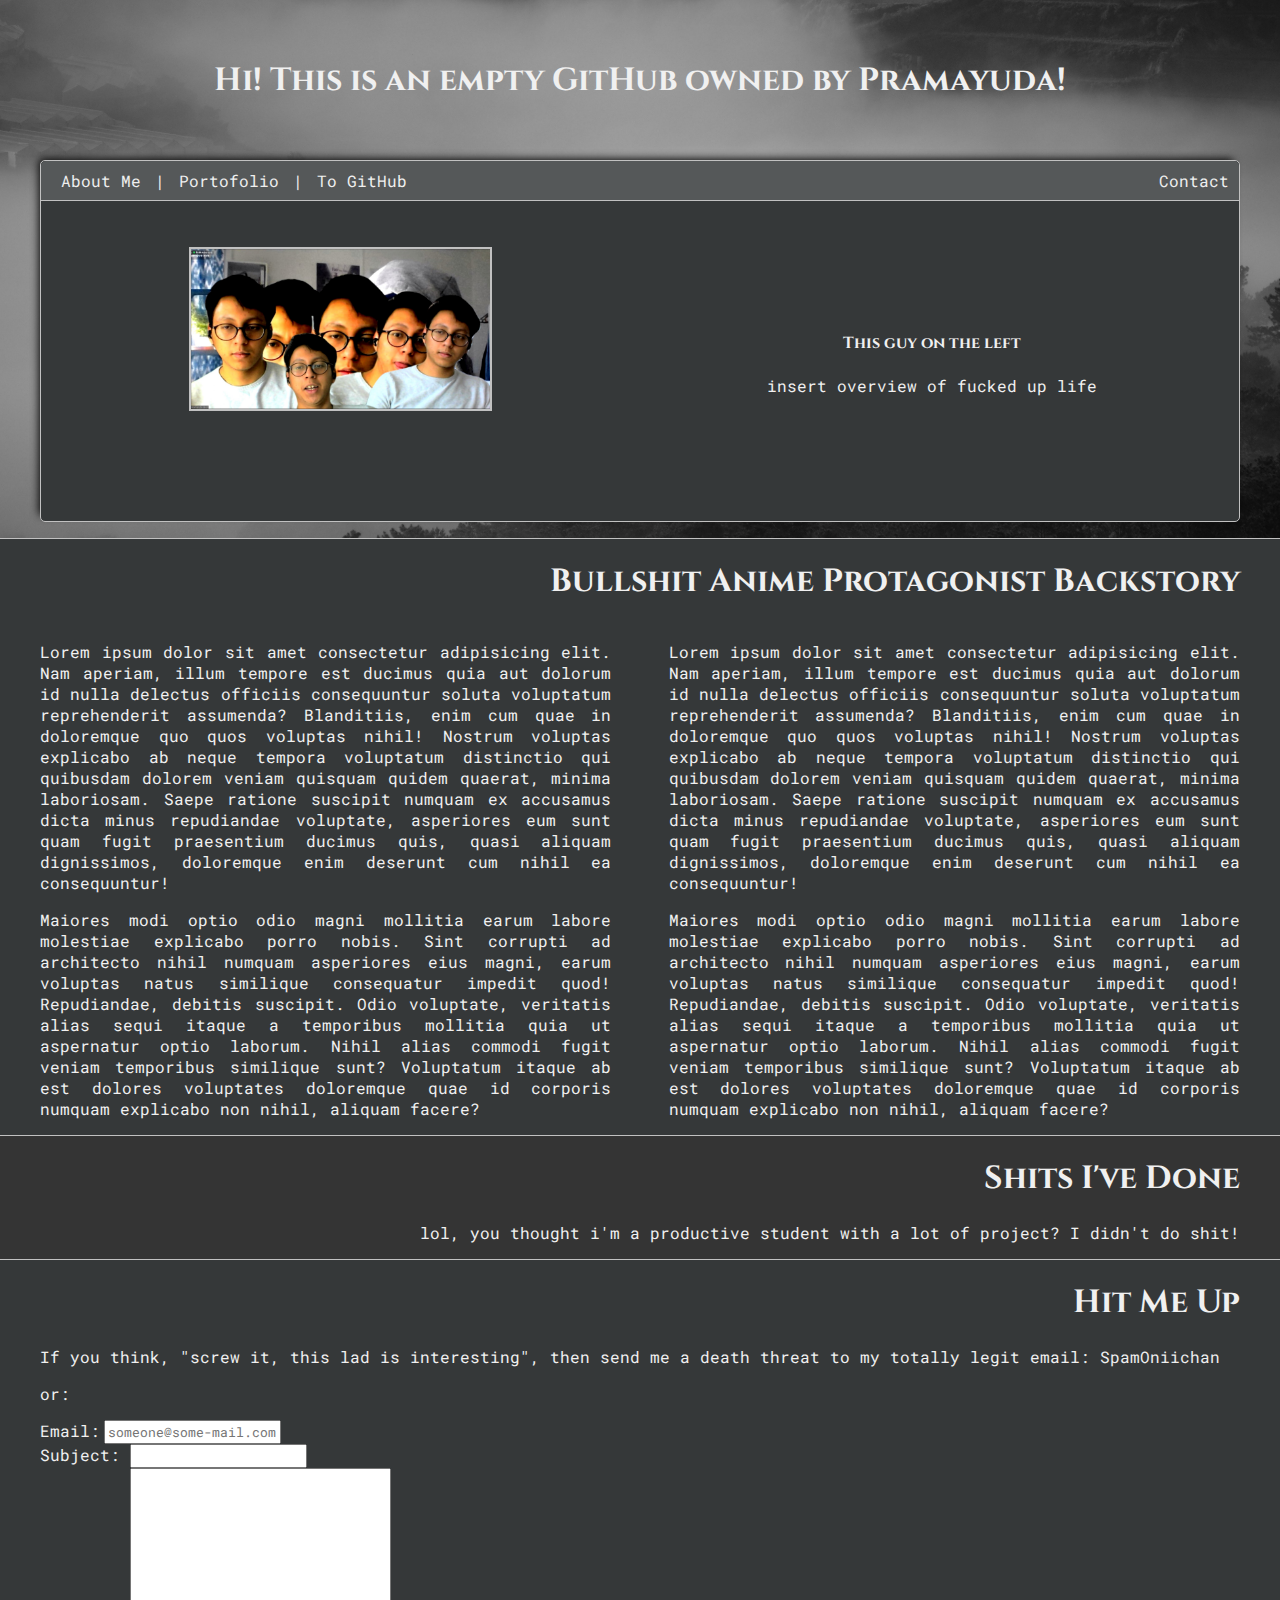
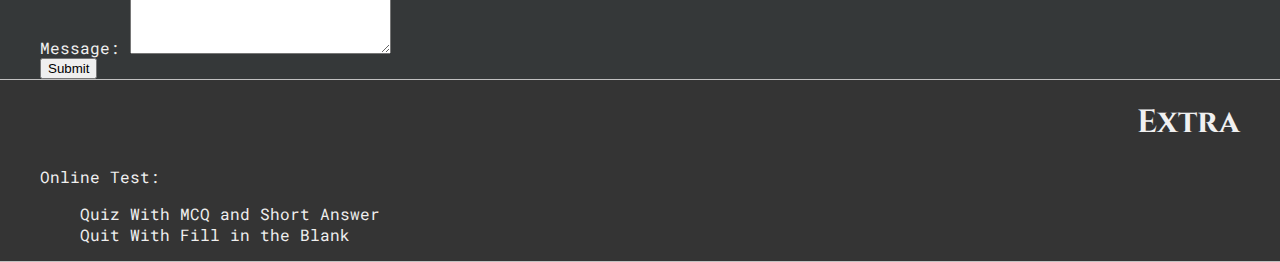
<file: index.html>
<!DOCTYPE html>
<html>
    <head>
        <title>Pramayuda Hidayah Saleh</title>
        <meta name="viewport" content= "width=device-width, initial-scale=1, maximum-scale=1, minimum-scale=1" />
        <link rel="preconnect" href="https://fonts.gstatic.com">
        <link href="https://fonts.googleapis.com/css2?family=Cinzel:wght@500&family=Roboto+Mono:wght@100&display=swap" rel="stylesheet">
        <link rel="stylesheet" type="text/css" href="default.css">
    </head>
    <body>
        <section class="s1" style="background-image: url(src/pexels-dương-nhân-1529881.jpg); background-size: 100%;">
            <div class="main-container">
                <div class="greeting-wrapper">
                    <h1>Hi! This is an empty GitHub owned by Pramayuda!</h1>
                </div>

                <div class="intro-wrapper">
                    <div class="nav-wrapper">
                        <div class="home-navigation">
                            <ul id="navigation">
                                <li><a href="#about-me">About Me</a></li>
                                <li>|</li>
                                <li><a href="#portofolio">Portofolio</a></li>
                                <li>|</li>
                                <li><a href="#"></a>To GitHub</li>

                            </ul>
                        </div>
                        <ul id="navigation">
                            <li><a href="#contact">Contact</a></li>
                        </ul>
                    </div>
                    <div class="left-column">
                        <div></div>
                        <img id="profile-pic" src="src/photo02.jpg" alt="Handsome Photo of me">
                        <div></div>
                    </div>

                    <div class="right-column">
                        <div id="preview">
                            <h4>This guy on the left</h4>
                            <p>insert overview of fucked up life</p>
                        </div>
                    </div>
                </div>
            </div>
            <p></p>
        </section>

        <section class="s2">
            <div id="about-me" class="main-container">
                <div class="section-title">
                    <h1>Bullshit Anime Protagonist Backstory</h1>
                </div>
                <div class="content-w-2-column">
                    <div>
                        <p>
                            Lorem ipsum dolor sit amet consectetur adipisicing elit. Nam aperiam, illum tempore est ducimus quia aut dolorum id nulla delectus officiis consequuntur soluta voluptatum reprehenderit assumenda? Blanditiis, enim cum quae in doloremque quo quos voluptas nihil! Nostrum voluptas explicabo ab neque tempora voluptatum distinctio qui quibusdam dolorem veniam quisquam quidem quaerat, minima laboriosam. Saepe ratione suscipit numquam ex accusamus dicta minus repudiandae voluptate, asperiores eum sunt quam fugit praesentium ducimus quis, quasi aliquam dignissimos, doloremque enim deserunt cum nihil ea consequuntur!
                        </p>
                         
                        <p>
                            Maiores modi optio odio magni mollitia earum labore molestiae explicabo porro nobis. Sint corrupti ad architecto nihil numquam asperiores eius magni, earum voluptas natus similique consequatur impedit quod! Repudiandae, debitis suscipit. Odio voluptate, veritatis alias sequi itaque a temporibus mollitia quia ut aspernatur optio laborum. Nihil alias commodi fugit veniam temporibus similique sunt? Voluptatum itaque ab est dolores voluptates doloremque quae id corporis numquam explicabo non nihil, aliquam facere?
                        </p>
                    </div>
                    <div>

                    </div>

                    <div>
                        <p>
                            Lorem ipsum dolor sit amet consectetur adipisicing elit. Nam aperiam, illum tempore est ducimus quia aut dolorum id nulla delectus officiis consequuntur soluta voluptatum reprehenderit assumenda? Blanditiis, enim cum quae in doloremque quo quos voluptas nihil! Nostrum voluptas explicabo ab neque tempora voluptatum distinctio qui quibusdam dolorem veniam quisquam quidem quaerat, minima laboriosam. Saepe ratione suscipit numquam ex accusamus dicta minus repudiandae voluptate, asperiores eum sunt quam fugit praesentium ducimus quis, quasi aliquam dignissimos, doloremque enim deserunt cum nihil ea consequuntur!
                        </p>
                         
                        <p>
                            Maiores modi optio odio magni mollitia earum labore molestiae explicabo porro nobis. Sint corrupti ad architecto nihil numquam asperiores eius magni, earum voluptas natus similique consequatur impedit quod! Repudiandae, debitis suscipit. Odio voluptate, veritatis alias sequi itaque a temporibus mollitia quia ut aspernatur optio laborum. Nihil alias commodi fugit veniam temporibus similique sunt? Voluptatum itaque ab est dolores voluptates doloremque quae id corporis numquam explicabo non nihil, aliquam facere?
                    </div>
                </div>
            </div>
        </section>

        <section class="s1">
            <div id="portofolio" class="main-container">
                <div class="section-title">
                    <h1>Shits I've Done</h1>
                    <p>lol, you thought i'm a productive student with a lot of project? I didn't do shit!</p>
                    <p></p>
                </div>
            </div>
        </section>

        <section class="s2">
            <div  id="contact" class="main-container">
                <div class="section-title">
                    <h1>Hit Me Up</h1>
                </div>
                <div>
                    <p>
                        If you think, "screw it, this lad is interesting", then send me a death threat to my totally legit email: 
                        <a href="mailto:spamdefender29@gmail.com">SpamOniichan</a>
                    </p>
                    <p>or:</p>
                    <div class="contact-form">
                        <form action="#" method="POST">
                            <div>
                                <label for="email">Email:</label>
                                <input type="email" name="Email" id="email" placeholder="someone@some-mail.com" required>
                            </div>
                            <div>
                                <label for="subject">Subject:   </label>
                                <input type="text" name="Subject" id="subject" required>
                            </div>
                            <div>
                                <label for="form-content">Message:  </label>
                                <!--<input type="textarea" name="Content" id="form-content" rows="5" cols="40"  required>-->
                                <textarea name="Form Content" id="form-content" cols="30" rows="10"></textarea>
                            </div>
                            <button type="submit" id="submit-button">Submit</button>
                        </form>
                    </div>
                </div>
            </div>
        </section>
        <section class="s1">
            <div class="main-container">
                <div class="section-title">
                    <h1>Extra</h1>
                </div>
                <div>
                    <p>Online Test:</p>
                    <ul>
                        <li><a href="bsp_quiz.htm">Quiz With MCQ and Short Answer</a></li>
                        <li><a href="bsp_quiz_2.htm">Quit With Fill in the Blank</a></li>
                    </ul>
                </div>
                
            </div>
        </section>

    </body>
</html>
</file>
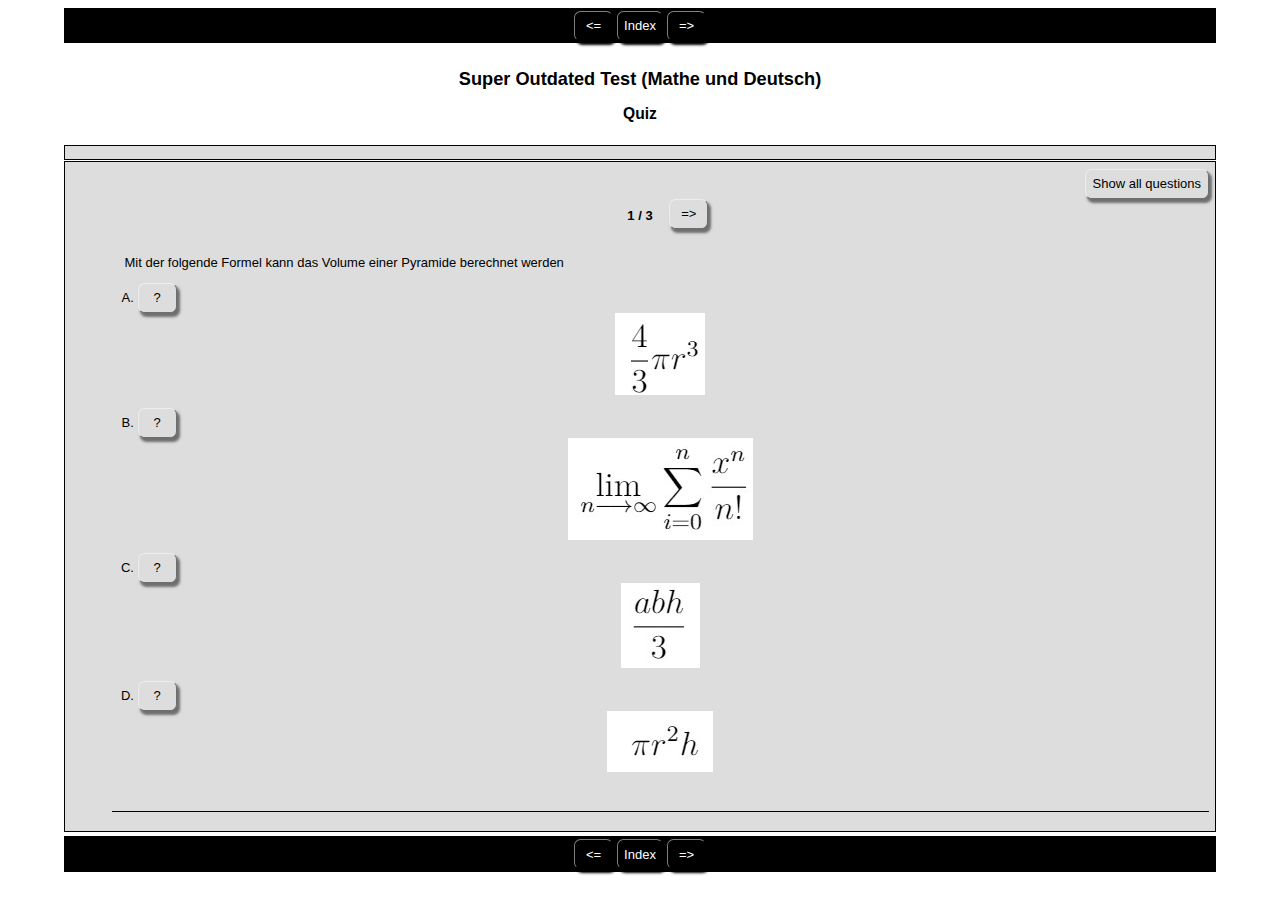
<file: bsp_quiz.htm>
<!DOCTYPE html>
<html xmlns="http://www.w3.org/1999/xhtml" lang="en" xml:lang="en" prefix="dc: http://purl.org/dc/elements/1.1/">
<head><meta name="author" content="Created with Hot Potatoes by Half-Baked Software, registered to SpamOniichan."/><meta name="keywords" content="Hot Potatoes, Hot Potatoes, Half-Baked Software, Windows, University of Victoria"/>
<meta http-equiv="Content-Type" content="text/html; charset=UTF-8"/>

<meta name="dc:creator" content="SpamOniichan" />
<meta name="dc:title" content="Super Outdated Test (Mathe und Deutsch)" />



<title>
Super Outdated Test (Mathe und Deutsch)
</title>

<!-- Made with executable version 7.0 Release 3 Build 0 -->

<!-- The following insertion allows you to add your own code directly to this head tag from the configuration screen -->



<style>


/* This is the CSS stylesheet used in the exercise. */
/* Elements in square brackets are replaced by data based on configuration settings when the exercise is built. */

/* BeginCorePageCSS */

/* Made with executable version 7.0 Release 3 Build 0 */



/* CSS variables for colours. */
:root{
	--strFontFace:       arial,helvetica,sans-serif;
	--strFontSize:       small;
	--strTextColor:      #000000;
	--strTitleColor:     #000000;

	--strFuncLightColor: #eeeeee;
	--strFuncShadeColor: #6e6e6e;
	--strLinkColor:      #0000ff;
	--strVLinkColor:     #ff00ff;
	
	--strNavBarColor:    #000000;
	--strNavLightColor:  #7f7f7f;
	--strNavShadeColor:  #000000;
	--strNavTextColor:   #ffffff;
	
	--strPageBGColor:    #ffffff;
	--strExBGColor:      #dddddd;
}

body{
	font-family: var(--strFontFace);
	background-color: var(--strPageBGColor);
	color: var(--strTextColor);
 
	margin-right: 5%;
	margin-left: 5%;
	font-size: var(--strFontSize);
	padding-bottom: 0.5em;
}

p{
	text-align: left;
	margin: 0px;
	font-size: 1em;
}

table,div,span,td{
	font-size: 1em;
	color: var(--strTextColor);
}

div.Titles{
	padding: 0.5em;;
	text-align: center;
	color: var(--strTitleColor);
}

button{
	font-family: var(--strFontFace);
	font-size: 1em;
	display: inline;
}

.ExerciseTitle{
	font-size: 140%;
	color: var(--strTitleColor);
}

.ExerciseSubtitle{
	font-size: 120%;
	color: var(--strTitleColor);
}

div.StdDiv, div.ExerciseContainer, div.ReadingContainer{
	background-color: var(--strExBGColor);
	text-align: center;
	font-size: 1em;
	color: var(--strTextColor);
	padding: 0.5em;
	border-style: solid;
	border-width: 1px 1px 1px 1px;
	border-color: var(--strTextColor);
	margin-bottom: 1px;
}

div.ReadingContainer, div.ExerciseContainer{
	min-width: 15em;
	flex-grow: 1;
	flex-basis: 0;
	margin: 1px;
}

div#ContainerDiv{
	margin: -1px;
	padding: 0;
	border: none;
	display: flex;
	flex-direction: row;
	flex-wrap: wrap;
	justify-content: space-between;
}

/* EndCorePageCSS */

.RTLText{
	text-align: right;
	font-size: 150%;
	direction: rtl;
	font-family: "Simplified Arabic", "Traditional Arabic", "Times New Roman", var(--strFontFace); 
}

.CentredRTLText{
	text-align: center;
	font-size: 150%;
	direction: rtl;
	font-family: "Simplified Arabic", "Traditional Arabic", "Times New Roman", var(--strFontFace); 
}

button p.RTLText{
	text-align: center;
}

.RTLGapBox{
	text-align: right;
	font-size: 150%;
	direction: rtl;
	font-family: "Times New Roman", var(--strFontFace);
}

.Guess{
	font-weight: bold;
}

.CorrectAnswer{
	font-weight: bold;
}

div#Timer{
	padding: 0.25em;
	margin-left: auto;
	margin-right: auto;
	text-align: center;
	color: var(--strTitleColor);
}

span#TimerText{
	padding: 0.25em;
	border-width: 1px;
	border-style: solid;
	font-weight: bold;
	display: none;
	color: var(--strTitleColor);
}

span.Instructions{

}

div.ExerciseText{

}

.FeedbackText, .FeedbackText span.CorrectAnswer, .FeedbackText span.Guess, .FeedbackText span.Answer{
	color: var(--strTitleColor);
}

.LeftItem{
	font-size: 1em;
	color: var(--strTextColor);
	text-align: left;
}

.RightItem{
	font-weight: bold;
	font-size: 1em;
	color: var(--strTextColor);
	text-align: left;
}

span.CorrectMark{

}

input, textarea{
	font-family: var(--strFontFace);
	font-size: 120%;
}

select{
	font-size: 1em;
}

div.Feedback {
	background-color: var(--strPageBGColor);
	left: 33%;
	width: 34%;
	top: 33%;
	z-index: 1;
	border-style: solid;
	border-width: 1px;
	padding: 5px;
	text-align: center;
	color: var(--strTitleColor);
	position: absolute;
	display: none;
	font-size: 1em;
}




div.ExerciseDiv{
	color: var(--strTextColor);
}

/* JMatch standard output table. */
table.MatchTable{
	margin: 2em auto; 
	border-width: 0;
}

/* JMatch flashcard styles */
table.FlashcardTable{
	background-color: transparent;
	color: var(--strTextColor);
	border-color: var(--strTextColor);
	margin-left: auto;
	margin-right: auto;
	margin-top: 2em;
	margin-bottom: 2em;
	/*width: 90%;*/
	position: relative;
	text-align: center;
	padding: 0px;
}

table.FlashcardTable tr{
	border-style: none;
	margin: 0px;
	padding: 0px;
	background-color: var(--strExBGColor);
}

table.FlashcardTable td.Showing{
	font-size: 140%;
	text-align: center;
	width: 50%;
	display: table-cell;
	padding: 2em;
	margin: 0px;
	border-style: solid;
	border-width: 1px;
	border-radius: 0.5em;
	color: var(--strTextColor);
	box-shadow: 0.2em 0.3em 0.2em var(--strNavShadeColor);
	background-color: var(--strPageBGColor);
}

table.FlashcardTable td.Hidden{
	display: none;
}

/* JMix styles */
div.JMixDrag, div.JMatchDrag{
	padding: 0;
	background-color: var(--strPageBGColor);
	border-style: none;
}

div#GuessDiv{
	padding: 0.5em;
	margin-bottom: 2em;
}

div#SegmentDiv{
	margin-top: 2em;
	margin-bottom: 2em;
	text-align: center;
}

a.ExSegment{
	font-size: 120%;
	font-weight: bold;
	text-decoration: none;
	color: var(--strTextColor);
	display: inline-block;
	padding: 0.5em;
	border: solid 1pt gray;
	margin-bottom: 0.5em;
}

span.RemainingWordList{
	font-style: italic;
}

div.DropLine {
	position: absolute;
	text-align: left;
	border-bottom-style: solid;
	border-bottom-width: 1px;
	border-bottom-color: var(--strTitleColor);
	width: 80%;
	left: 10%;
}

/* JCloze styles */

.ClozeWordList{
	text-align: center;
	font-weight: bold;
}

div.ClozeBody{
	text-align: left;
	margin-top: 2em;
	margin-bottom: 2em;
	line-height: 2.0
}

span.GapSpan{
	font-weight: bold;
}

/* JCross styles */

table.CrosswordGrid{
	margin: auto auto 1em auto;
	border-collapse: collapse;
	padding: 0px;
	background-color: #000000;
}

table.CrosswordGrid tbody tr td{
	width: 1.5em;
	height: 1.5em;
	text-align: center;
	vertical-align: middle;
	font-size: 140%;
	padding: 1px;
	margin: 0px;
	border-style: solid;
	border-width: 1px;
	border-color: #000000;
	color: #000000;
}

table.CrosswordGrid span{
	color: #000000;
}

table.CrosswordGrid td.BlankCell{
	background-color: #000000;
	color: #000000;
}

table.CrosswordGrid td.LetterOnlyCell{
	text-align: center;
	vertical-align: middle;
	background-color: #ffffff;
	color: #000000;
	font-weight: bold;
}

table.CrosswordGrid td.NumLetterCell{
	text-align: left;
	vertical-align: top;
	background-color: #ffffff;
	color: #000000;
	padding: 1px;
	font-weight: bold;
}

.NumLetterCellText{
	cursor: pointer;
	color: #000000;
}

.GridNum{
	vertical-align: super;
	font-size: 66%;
	font-weight: bold;
	text-decoration: none;
	color: #000000;
}

.GridNum:hover, .GridNum:visited{
	color: #000000;
}

table#Clues{
	margin: auto;
	vertical-align: top;
}

table#Clues td{
	vertical-align: top;
}

table.ClueList{
  margin: auto;
}

td.ClueNum{
	text-align: right;
	font-weight: bold;
	vertical-align: top;
}

td.Clue{
	text-align: left;
}

div#ClueEntry{
	text-align: left;
	margin-bottom: 1em;
}

/* Keypad styles */

div.Keypad{
	text-align: center;
	display: none; /* initially hidden, shown if needed */
	margin-bottom: 0.5em;
}

div.Keypad button{
	font-family: var(--strFontFace);
	font-size: 120%;
	background-color: #ffffff;
	color: #000000;
	width: 2em;
	border-style: solid;
	border-width: 1px;
	border-radius: 0.5em;
	color: var(--strTextColor);
	box-shadow: 0.2em 0.3em 0.2em var(--strTextColor);
}

/* JQuiz styles */

div.QuestionNavigation{
	text-align: center;
}

.QNum{
	margin: 0em 1em 0.5em 1em;
	font-weight: bold;
	vertical-align: middle;
}

textarea{
	font-family: var(--strFontFace);
}

.QuestionText{
	text-align: left;
	margin: 0px;
	font-size: 1em;
}

.Answer{
	font-size: 120%;
}

.PartialAnswer{
	font-size: 120%;
	letter-spacing: 0.1em;
	color: var(--strTitleColor);
}

.Highlight{
	color: #000000;
	background-color: #ffff00;
	font-weight: bold;
	font-size: 120%;
}

ol.QuizQuestions{
	text-align: left;
	list-style-type: none;
}

li.QuizQuestion{
	padding: 1em;
	border-style: solid;
	border-width: 0px 0px 1px 0px;
}

ol.MCAnswers{
	text-align: left;
	list-style-type: upper-alpha;
	padding: 1em;
}

ol.MCAnswers li{
	margin-bottom: 1em;
}

ol.MSelAnswers{
	text-align: left;
	list-style-type: lower-alpha;
	padding: 1em;
}

div.ShortAnswer{
	padding: 1em;
}

.FuncButton {
	border-style: solid;
	border-radius: 0.5em;
	padding: 0.5em;
	min-width: 3em;

	border-left-color: var(--strFuncLightColor);
	border-top-color: var(--strFuncLightColor);
	border-right-color: var(--strFuncShadeColor);
	border-bottom-color: var(--strFuncShadeColor);
	color: var(--strTextColor);
	background-color: var(--strExBGColor);

	border-width: 1pt;
	cursor: pointer;	
	box-shadow: 0.2em 0.3em 0.2em var(--strFuncShadeColor);
}

.FuncButton:active {
	box-shadow: none;
}

.FuncButton:hover{
	color: var(--strExBGColor);
	background-color: var(--strTextColor);
}

/*BeginNavBarStyle*/

div.NavButtonBar{
	background-color: var(--strNavBarColor);
	text-align: center;
	margin: 0.25rem 0;
	clear: both;
	font-size: 1em;
	padding: 0.2em;
	box-sizing: border-box;
}

.NavButton {
	border-style: solid;
	border-radius: 0.5em;
	padding: 0.5em;
	min-width: 3em;
	
	border-left-color: var(--strNavLightColor);
	border-top-color: var(--strNavLightColor);
	border-right-color: var(--strNavShadeColor);
	border-bottom-color: var(--strNavShadeColor); 
	background-color: var(--strNavBarColor);
	color: var(--strNavTextColor);

	border-width: 1pt;
	cursor: pointer;	
	box-shadow: 0.2em 0.3em 0.2em var(--strNavShadeColor);
}

.NavButton:active {
	box-shadow: none;
}

.NavButton:hover{
	color: var(--strNavBarColor);
	background-color: var(--strNavTextColor);
}

/*EndNavBarStyle*/

a{
	color: var(--strLinkColor);
}

a:visited{
	color: var(--strVLinkColor);
}

a:hover{
	color: var(--strLinkColor);
}

div.CardStyle {
	position: absolute;
	font-family: var(--strFontFace);
	font-size: 1em;
	border-style: solid;
	border-radius: 0.5em;
	padding: 0.5em;
	min-width: 2em;
	border-width: 1pt;
	color: var(--strTextColor);
	box-shadow: 0.2em 0.3em 0.2em var(--strTextColor);
	background-color: var(--strExBGColor);
	left: -50px;
	top: -50px;
	overflow: visible;
	touch-action: none;
	user-select: none;
	box-sizing: border-box;
}

div.CardStyleCentered{
	text-align: center;
}

.rtl{
	text-align: right;
	font-size: 140%;
}


</style>

<script>

//<![CDATA[





//CODE FOR HANDLING NAV BUTTONS AND FUNCTION BUTTONS

function FocusAButton(){
	if (document.getElementById('CheckButton1') != null){
		document.getElementById('CheckButton1').focus();
	}
	else{
		if (document.getElementById('CheckButton2') != null){
			document.getElementById('CheckButton2').focus();
		}
		else{
			document.getElementsByTagName('button')[0].focus();
		}
	}
}




//CODE FOR HANDLING DISPLAY OF POPUP FEEDBACK BOX

var topZ = 1000;

function ShowMessage(Feedback){
	var Output = Feedback + '<br /><br />';
	document.getElementById('FeedbackContent').innerHTML = Output;
	var FDiv = document.getElementById('FeedbackDiv');
	topZ++;
	FDiv.style.zIndex = topZ;
	FDiv.style.top = TopSettingWithScrollOffset(30) + 'px';

	FDiv.style.display = 'block';

	ShowElements(false, 'input');
	ShowElements(false, 'select');
	ShowElements(false, 'object');
	ShowElements(true, 'object', 'FeedbackContent');

//Focus the OK button
	setTimeout("document.getElementById('FeedbackOKButton').focus()", 50);
	
//
//	RefreshImages();
//
}

function ShowElements(Show, TagName, ContainerToReverse){
// added third argument to allow objects in the feedback box to appear
//IE bug -- hide all the form elements that will show through the popup
//FF on Mac bug : doesn't redisplay objects whose visibility is set to visible
//unless the object's display property is changed

	//get container object (by Id passed in, or use document otherwise)
	TopNode = document.getElementById(ContainerToReverse);
	var Els;
	if (TopNode != null) {
		Els = TopNode.getElementsByTagName(TagName);
	} else {
		Els = document.getElementsByTagName(TagName);
	}

	for (var i=0; i<Els.length; i++){
		if (TagName == "object") {
			//manipulate object elements in all browsers
			if (Show == true){
				Els[i].style.visibility = 'visible';
			}
			else{
				Els[i].style.visibility = 'hidden';
			}
		} 
	}
}



function HideFeedback(){
	document.getElementById('FeedbackDiv').style.display = 'none';
	ShowElements(true, 'input');
	ShowElements(true, 'select');
	ShowElements(true, 'object');
}


//GENERAL UTILITY FUNCTIONS AND VARIABLES

//PAGE DIMENSION FUNCTIONS
function PageDim(){
//Get the page width and height
	this.W = 600;
	this.H = 400;
	this.W = document.getElementsByTagName('body')[0].offsetWidth;
	this.H = document.getElementsByTagName('body')[0].offsetHeight;
}

var pg = null;

function GetPageXY(El) {
	var XY = {x: 0, y: 0};
	while(El){
		XY.x += El.offsetLeft;
		XY.y += El.offsetTop;
		El = El.offsetParent;
	}
	return XY;
}

function GetScrollTop(){
	if (typeof(window.pageYOffset) == 'number'){
		return window.pageYOffset;
	}
	else{
		if ((document.body)&&(document.body.scrollTop)){
			return document.body.scrollTop;
		}
		else{
			if ((document.documentElement)&&(document.documentElement.scrollTop)){
				return document.documentElement.scrollTop;
			}
			else{
				return 0;
			}
		}
	}
}

function GetViewportHeight(){
	if (typeof window.innerHeight != 'undefined'){
		return window.innerHeight;
	}
	else{
		if (((typeof document.documentElement != 'undefined')&&(typeof document.documentElement.clientHeight !=
     'undefined'))&&(document.documentElement.clientHeight != 0)){
			return document.documentElement.clientHeight;
		}
		else{
			return document.getElementsByTagName('body')[0].clientHeight;
		}
	}
}

function TopSettingWithScrollOffset(TopPercent){
	var T = Math.floor(GetViewportHeight() * (TopPercent/100));
	return GetScrollTop() + T; 
}

//CODE FOR AVOIDING LOSS OF DATA WHEN BACKSPACE KEY INVOKES history.back()
var InTextBox = false;

function SuppressBackspace(e){ 
	if (InTextBox == true){return;}
	thisKey = e.keyCode;

	var Suppress = false;

	if (thisKey == 8) {
		Suppress = true;
		e.preventDefault();
	}
}

window.addEventListener('keypress',SuppressBackspace,false);

function ReduceItems(InArray, ReduceToSize){
	var ItemToDump=0;
	var j=0;
	while (InArray.length > ReduceToSize){
		ItemToDump = Math.floor(InArray.length*Math.random());
		InArray.splice(ItemToDump, 1);
	}
}

function Shuffle(InArray){
	var Num;
	var Temp = new Array();
	var Len = InArray.length;

	var j = Len;

	for (var i=0; i<Len; i++){
		Temp[i] = InArray[i];
	}

	for (i=0; i<Len; i++){
		Num = Math.floor(j  *  Math.random());
		InArray[i] = Temp[Num];

		for (var k=Num; k < (j-1); k++) {
			Temp[k] = Temp[k+1];
		}
		j--;
	}
	return InArray;
}

function WriteToInstructions(Feedback) {
	document.getElementById('InstructionsDiv').innerHTML = Feedback;

	RefreshImages();

}



Imgs = new Array();

function PreloadImages(){
	var a = PreloadImages.arguments;
	for (var i=0; i<a.length; i++){
		Imgs[i] = new Image();
		Imgs[i].src = a[i];
	}
}

function RefreshImages(){
	for (var i=0; i<document.images.length; i++){
		if (document.images[i].name.substring(0,6) != 'NavBar'){
			document.images[i].src = document.images[i].src;
		}
	}
}


function EscapeDoubleQuotes(InString){
	return InString.replace(/"/g, '&quot;')
}

function TrimString(InString){
        var x = 0;

        if (InString.length != 0) {
                while ((InString.charAt(InString.length - 1) == '\u0020') || (InString.charAt(InString.length - 1) == '\u000A') || (InString.charAt(InString.length - 1) == '\u000D')){
                        InString = InString.substring(0, InString.length - 1)
                }

                while ((InString.charAt(0) == '\u0020') || (InString.charAt(0) == '\u000A') || (InString.charAt(0) == '\u000D')){
                        InString = InString.substring(1, InString.length)
                }

                while (InString.indexOf('  ') != -1) {
                        x = InString.indexOf('  ')
                        InString = InString.substring(0, x) + InString.substring(x+1, InString.length)
                 }

                return InString;
        }

        else {
                return '';
        }
}

function FindLongest(InArray){
	if (InArray.length < 1){return -1;}

	var Longest = 0;
	for (var i=1; i<InArray.length; i++){
		if (InArray[i].length > InArray[Longest].length){
			Longest = i;
		}
	}
	return Longest;
}

//SELECTION OBJECT FOR TYPING WITH KEYPAD
var selObj = null;
            
SelObj = function(box){
	this.box = box;
	this.selStart = this.box.selectionStart;
	this.selEnd = this.box.selectionEnd;
	this.selText = this.box.value.substring(this.selStart, this.selEnd);
	return this;
}

function setSelText(newText){
	var caretPos = this.selStart + newText.length;
	var newValue = this.box.value.substring(0, this.selStart);
	newValue += newText;
	newValue += this.box.value.substring(this.selEnd, this.box.value.length);
	this.box.value = newValue;
	this.box.setSelectionRange(caretPos, caretPos);
	this.box.focus();
}
SelObj.prototype.setSelText = setSelText;

function setSelSelectionRange(start, end){
	this.box.setSelectionRange(start, end);
}
SelObj.prototype.setSelSelectionRange = setSelSelectionRange;

//UNICODE CHARACTER FUNCTIONS
function IsCombiningDiacritic(CharNum){
	var Result = (((CharNum >= 0x0300)&&(CharNum <= 0x370))||((CharNum >= 0x20d0)&&(CharNum <= 0x20ff)));
	Result = Result || (((CharNum >= 0x3099)&&(CharNum <= 0x309a))||((CharNum >= 0xfe20)&&(CharNum <= 0xfe23)));
	return Result;
}

function IsCJK(CharNum){
	return ((CharNum >= 0x3000)&&(CharNum < 0xd800));
}

//SETUP FUNCTIONS
//BROWSER WILL REFILL TEXT BOXES FROM CACHE IF NOT PREVENTED
function ClearTextBoxes(){
	var NList = document.getElementsByTagName('input');
	for (var i=0; i<NList.length; i++){
		if ((NList[i].id.indexOf('Guess') > -1)||(NList[i].id.indexOf('Gap') > -1)){
			NList[i].value = '';
		}
		if (NList[i].id.indexOf('Chk') > -1){
			NList[i].checked = '';
		}
	}
}







//JQUIZ CORE JAVASCRIPT CODE

var CurrQNum = 0;
var CorrectIndicator = '&#x2714;';
var IncorrectIndicator = '&#x2718;';
var YourScoreIs = 'Your score is ';

//New for 6.2.2.0
var CompletedSoFar = 'Questions completed so far: ';
var ExerciseCompleted = 'You have completed the exercise.';
var ShowCompletedSoFar = true;

var ContinuousScoring = true;
var CorrectFirstTime = 'Questions answered correctly first time: ';
var ShowCorrectFirstTime = true;
var ShuffleQs = false;
var ShuffleAs = false;
var DefaultRight = 'Correct!';
var DefaultWrong = 'Sorry! Try again.';
var QsToShow = 3;
var Score = 0;
var Finished = false;
var Qs = null;
var QArray = new Array();
var ShowingAllQuestions = false;
var ShowAllQuestionsCaption = 'Show all questions';
var ShowOneByOneCaption = 'Show questions one by one';
var State = new Array();
var Feedback = '';
var TimeOver = false;
var strInstructions = '';
var Locked = false;

//The following variable can be used to add a message explaining that
//the question is finished, so no further marking will take place.
var strQuestionFinished = '';

function CompleteEmptyFeedback(){
	var QNum, ANum;
	for (QNum=0; QNum<I.length; QNum++){
//Only do this if not multi-select
		if (I[QNum][2] != '3'){
  		for (ANum = 0; ANum<I[QNum][3].length; ANum++){
  			if (I[QNum][3][ANum][1].length < 1){
  				if (I[QNum][3][ANum][2] > 0){
  					I[QNum][3][ANum][1] = DefaultRight;
  				}
  				else{
  					I[QNum][3][ANum][1] = DefaultWrong;
  				}
  			}
  		}
		}
	}
}

function SetUpQuestions(){
	var AList = new Array(); 
	var QList = new Array();
	var i, j;
	Qs = document.getElementById('Questions');
	while (Qs.getElementsByTagName('li').length > 0){
		QList.push(Qs.removeChild(Qs.getElementsByTagName('li')[0]));
	}
	var DumpItem = 0;
	if (QsToShow > QList.length){
		QsToShow = QList.length;
	}
	while (QsToShow < QList.length){
		DumpItem = Math.floor(QList.length*Math.random());
		for (j=DumpItem; j<(QList.length-1); j++){
			QList[j] = QList[j+1];
		}
		QList.length = QList.length-1;
	}
	if (ShuffleQs == true){
		QList = Shuffle(QList);
	}
	if (ShuffleAs == true){
		var As;
		for (var i=0; i<QList.length; i++){
			As = QList[i].getElementsByTagName('ol')[0];
			if (As != null){
  			AList.length = 0;
				while (As.getElementsByTagName('li').length > 0){
					AList.push(As.removeChild(As.getElementsByTagName('li')[0]));
				}
				AList = Shuffle(AList);
				for (j=0; j<AList.length; j++){
					As.appendChild(AList[j]);
				}
			}
		}
	}
	
	for (i=0; i<QList.length; i++){
		Qs.appendChild(QList[i]);
		QArray[QArray.length] = QList[i];
	}

//Show the first item
	QArray[0].style.display = '';
	
//Now hide all except the first item
	for (i=1; i<QArray.length; i++){
		QArray[i].style.display = 'none';
	}		
	SetQNumReadout();
	
	SetFocusToTextbox();
}

function SetFocusToTextbox(){
//if there's a textbox, set the focus in it
	if (QArray[CurrQNum].getElementsByTagName('input')[0] != null){
		QArray[CurrQNum].getElementsByTagName('input')[0].focus();
//and show a keypad if there is one
		if (document.getElementById('CharacterKeypad') != null){
			document.getElementById('CharacterKeypad').style.display = 'block';
		}
	}
	else{
  	if (QArray[CurrQNum].getElementsByTagName('textarea')[0] != null){
  		QArray[CurrQNum].getElementsByTagName('textarea')[0].focus();	
//and show a keypad if there is one
			if (document.getElementById('CharacterKeypad') != null){
				document.getElementById('CharacterKeypad').style.display = 'block';
			}
		}
//This added for 6.0.4.11: hide accented character buttons if no textbox
		else{
			if (document.getElementById('CharacterKeypad') != null){
				document.getElementById('CharacterKeypad').style.display = 'none';
			}
		}
	}
}

function ChangeQ(ChangeBy){
//The following line prevents moving to another question until the current
//question is answered correctly. Uncomment it to enable this behaviour. 
//	if (State[CurrQNum][0] == -1){return;}
	if (((CurrQNum + ChangeBy) < 0)||((CurrQNum + ChangeBy) >= QArray.length)){return;}
	QArray[CurrQNum].style.display = 'none';
	CurrQNum += ChangeBy;
	QArray[CurrQNum].style.display = '';
//Undocumented function added 10/12/2004
	ShowSpecialReadingForQuestion();
	SetQNumReadout();
	SetFocusToTextbox();
}

var HiddenReadingShown = false;
function ShowSpecialReadingForQuestion(){
//Undocumented function for showing specific reading text elements which change with each question
//Added on 10/12/2004
	if (document.getElementById('ReadingDiv') != null){
		if (HiddenReadingShown == true){
			document.getElementById('ReadingDiv').innerHTML = '';
		}
		if (QArray[CurrQNum] != null){
//Fix for 6.0.4.25
			var Children = QArray[CurrQNum].getElementsByTagName('div');
			for (var i=0; i<Children.length; i++){
			if (Children[i].className=="HiddenReading"){
					document.getElementById('ReadingDiv').innerHTML = Children[i].innerHTML;
					HiddenReadingShown = true;
//Hide the ShowAllQuestions button to avoid confusion
					if (document.getElementById('ShowMethodButton') != null){
						document.getElementById('ShowMethodButton').style.display = 'none';
					}
				}
			}	
		}
	}
}

function SetQNumReadout(){
	document.getElementById('QNumReadout').innerHTML = (CurrQNum+1) + ' / ' + QArray.length;
	if ((CurrQNum+1) >= QArray.length){
		if (document.getElementById('NextQButton') != null){
			document.getElementById('NextQButton').style.visibility = 'hidden';
		}
	}
	else{
		if (document.getElementById('NextQButton') != null){
			document.getElementById('NextQButton').style.visibility = 'visible';
		}
	}
	if (CurrQNum <= 0){
		if (document.getElementById('PrevQButton') != null){
			document.getElementById('PrevQButton').style.visibility = 'hidden';
		}
	}
	else{
		if (document.getElementById('PrevQButton') != null){
			document.getElementById('PrevQButton').style.visibility = 'visible';
		}
	}
}

var I=new Array();
I[0]=new Array();I[0][0]=100;
I[0][1]='';
I[0][2]='0';
I[0][3]=new Array();
I[0][3][0]=new Array('<img src="src/formel_ball.jpg" alt="formel_ball.jpg" title="formel_ball" width="90" height="82" style="display: block; margin-left: auto; margin-right: auto; text-align: center;"/>','Ball Volume',0,0,1);
I[0][3][1]=new Array('<img src="src/formel_exp.jpg" alt="formel_exp.jpg" title="formel_exp" width="185" height="102" style="display: block; margin-left: auto; margin-right: auto; text-align: center;"/>','Exponentfunktion als Reihen',0,0,1);
I[0][3][2]=new Array('<img src="src/formel_pyramide.jpg" alt="formel_pyramide.jpg" title="formel_pyramide" width="79" height="85" style="display: block; margin-left: auto; margin-right: auto; text-align: center;"/>','Richtig!',1,100,1);
I[0][3][3]=new Array('<img src="src/formel_zylinder.jpg" alt="formel_zylinder.jpg" title="formel_zylinder" width="106" height="61" style="display: block; margin-left: auto; margin-right: auto; text-align: center;"/>','Zylinder Volume',0,0,1);
I[1]=new Array();I[1][0]=100;
I[1][1]='';
I[1][2]='0';
I[1][3]=new Array();
I[1][3][0]=new Array('Ich darf jetzt Auto fahren','',0,0,1);
I[1][3][1]=new Array('Ich bin sicher, ich darf bei der Klausur von Integraltransformationen und Partielle Differentialgleichungen bestehen','man darf nicht bestehen, nur wenn man Schei\u00DF bei der Klausur macht',1,100,1);
I[1][3][2]=new Array('Diese Sachen darfst du nicht machen! Du H\u00FChrensohn!','',0,0,1);
I[1][3][3]=new Array('Hier gibt\'s kaum Leute, darf ich hier kurz beten?','',0,0,1);
I[2]=new Array();I[2][0]=100;
I[2][1]='';
I[2][2]='0';
I[2][3]=new Array();
I[2][3][0]=new Array('Ja','',1,100,1);
I[2][3][1]=new Array('Nein','Ngaca woi!',0,0,1);


function StartUp(){

//If there's only one question, no need for question navigation controls
	if (QsToShow < 2){
		document.getElementById('QNav').style.display = 'none';
	}
	
//Stash the instructions so they can be redisplayed
	strInstructions = document.getElementById('InstructionsDiv').innerHTML;
	

	

	

	PreloadImages('src/formel_ball.jpg','src/formel_exp.jpg','src/formel_pyramide.jpg','src/formel_zylinder.jpg');

	
	CompleteEmptyFeedback();

	SetUpQuestions();
	ClearTextBoxes();
	CreateStatusArray();
	

	
//Check search string for q parameter
	if (document.location.search.length > 0){
		if (ShuffleQs == false){
			var JumpTo = parseInt(document.location.search.substring(1,document.location.search.length))-1;
			if (JumpTo <= QsToShow){
				ChangeQ(JumpTo);
			}
		}
	}
//Undocumented function added 10/12/2004
	ShowSpecialReadingForQuestion();
}

function ShowHideQuestions(){
	document.getElementById('ShowMethodButton').style.display = 'none';
	if (ShowingAllQuestions == false){
		for (var i=0; i<QArray.length; i++){
				QArray[i].style.display = '';
			}
		document.getElementById('Questions').style.listStyleType = 'decimal';
		document.getElementById('OneByOneReadout').style.display = 'none';
		document.getElementById('ShowMethodButton').innerHTML = ShowOneByOneCaption;
		ShowingAllQuestions = true;
	}
	else{
		for (var i=0; i<QArray.length; i++){
				if (i != CurrQNum){
					QArray[i].style.display = 'none';
				}
			}
		document.getElementById('Questions').style.listStyleType = 'none';
		document.getElementById('OneByOneReadout').style.display = '';
		document.getElementById('ShowMethodButton').innerHTML = ShowAllQuestionsCaption;
		ShowingAllQuestions = false;	
	}
	document.getElementById('ShowMethodButton').style.display = 'inline';
}

function CreateStatusArray(){
	var QNum, ANum;
//For each item in the item array
	for (QNum=0; QNum<I.length; QNum++){
//Check if the question still exists (hasn't been nuked by showing a random selection)
		if (document.getElementById('Q_' + QNum) != null){
			State[QNum] = new Array();
			State[QNum][0] = -1; //Score for this q; -1 shows question not done yet
			State[QNum][1] = new Array(); //answers
			for (ANum = 0; ANum<I[QNum][3].length; ANum++){
				State[QNum][1][ANum] = 0; //answer not chosen yet; when chosen, will store its position in the series of choices
			}
			State[QNum][2] = 0; //tries at this q so far
			State[QNum][3] = 0; //incrementing percent-correct values of selected answers
			State[QNum][4] = 0; //penalties incurred for hints
			State[QNum][5] = ''; //Sequence of answers chosen by number
		}
		else{
			State[QNum] = null;
		}
	}
}



function CheckMCAnswer(QNum, ANum, Btn){
//if question doesn't exist, bail
	if (State[QNum].length < 1){return;}
	
//Get the feedback
	Feedback = I[QNum][3][ANum][1];
	
//Now show feedback and bail if question already complete
	if (State[QNum][0] > -1){
//Add an extra message explaining that the question
// is finished if defined by the user
		if (strQuestionFinished.length > 0){Feedback += '<br />' + strQuestionFinished;}
//Show the feedback
		ShowMessage(Feedback);
//New for 6.2.2.1: If you want to mark an answer as correct even when it's the final choice, uncomment this line.
//		if (I[QNum][3][ANum][2] >= 1){Btn.innerHTML = CorrectIndicator;}else{Btn.innerHTML = IncorrectIndicator;}	
		return;
	}
	
//Hide the button while processing
	Btn.style.display = 'none';

//Increment the number of tries
	State[QNum][2]++;
	
//Add the percent-correct value of this answer
	State[QNum][3] += I[QNum][3][ANum][3];
	
//Store the try number in the answer part of the State array, for tracking purposes
	State[QNum][1][ANum] = State[QNum][2];
	if (State[QNum][5].length > 0){State[QNum][5] += ' | ';}
	State[QNum][5] += String.fromCharCode(65+ANum);
	
//Should this answer be accepted as correct?
	if (I[QNum][3][ANum][2] < 1){
//It's wrong

//Mark the answer
		Btn.innerHTML = IncorrectIndicator;
		
//Remove any previous score unless exercise is finished (6.0.3.8+)
		if (Finished == false){
			WriteToInstructions(strInstructions);
		}	
		
//Check whether this leaves just one MC answer unselected, in which case the Q is terminated
		var RemainingAnswer = FinalAnswer(QNum);
		if (RemainingAnswer > -1){
//Behave as if the last answer had been selected, but give no credit for it
//Increment the number of tries
			State[QNum][2]++;		
		
//Calculate the score for this question
			CalculateMCQuestionScore(QNum);
			
//Get the overall score and add it to the feedback
			CalculateOverallScore();
//New for 6.2.2.1
			var QsDone = CheckQuestionsCompleted();
			if ((ContinuousScoring == true)||(Finished == true)){
				Feedback += '<br />' + YourScoreIs + ' ' + Score + '%.' + '<br />' + QsDone;
				WriteToInstructions(YourScoreIs + ' ' + Score + '%.' + '<br />' + QsDone);
			}
			else{
				WriteToInstructions(QsDone);
			}
		}
	}
	else{
//It's right
//Mark the answer
		Btn.innerHTML = CorrectIndicator;
				
//Calculate the score for this question
		CalculateMCQuestionScore(QNum);
		
//New for 6.2.2.0
		var QsDone = CheckQuestionsCompleted();

//Get the overall score and add it to the feedback
		if (ContinuousScoring == true){
			CalculateOverallScore();
			if ((ContinuousScoring == true)||(Finished == true)){
				Feedback += '<br />' + YourScoreIs + ' ' + Score + '%.' + '<br />' + QsDone;
				WriteToInstructions(YourScoreIs + ' ' + Score + '%.' + '<br />' + QsDone);
			}
		}
		else{
			WriteToInstructions(QsDone);
		}
	}
	
//Show the button again
	Btn.style.display = 'inline';
	
//Finally, show the feedback	
	ShowMessage(Feedback);
	
//Check whether all questions are now done
	CheckFinished();
}

function CalculateMCQuestionScore(QNum){
	var Tries = State[QNum][2] + State[QNum][4]; //include tries and hint penalties
	var PercentCorrect = State[QNum][3];
	var TotAns = GetTotalMCAnswers(QNum);
	var HintPenalties = State[QNum][4];
	
//Make sure it's not already complete

	if (State[QNum][0] < 0){
//Allow for Hybrids
		if (HintPenalties >= 1){
			State[QNum][0] = 0;
		}
		else{
//This line calculates the score for this question
			if (TotAns == 1){
				State[QNum][0] = 1;
			}
			else{
				State[QNum][0] = ((TotAns-((Tries*100)/State[QNum][3]))/(TotAns-1));
			}
		}
//Fix for Safari bug added for version 6.0.3.42 (negative infinity problem)
		if ((State[QNum][0] < 0)||(State[QNum][0] == Number.NEGATIVE_INFINITY)){
			State[QNum][0] = 0;
		}
	}
}

function GetTotalMCAnswers(QNum){
	var Result = 0;
	for (var ANum=0; ANum<I[QNum][3].length; ANum++){
		if (I[QNum][3][ANum][4] == 1){ //This is an MC answer
			Result++;
		}
	}
	return Result;
}

function FinalAnswer(QNum){
	var UnchosenAnswers = 0;
	var FinalAnswer = -1;
	for (var ANum=0; ANum<I[QNum][3].length; ANum++){
		if (I[QNum][3][ANum][4] == 1){ //This is an MC answer
			if (State[QNum][1][ANum] < 1){ //This answer hasn't been chosen yet
				UnchosenAnswers++;
				FinalAnswer = ANum;
			}
		}
	}
	if (UnchosenAnswers == 1){
		return FinalAnswer;
	}
	else{
		return -1;
	}
}





function CalculateOverallScore(){
	var TotalWeighting = 0;
	var TotalScore = 0;
	
	for (var QNum=0; QNum<State.length; QNum++){
		if (State[QNum] != null){
			if (State[QNum][0] > -1){
				TotalWeighting += I[QNum][0];
				TotalScore += (I[QNum][0] * State[QNum][0]);
			}
		}
	}
	if (TotalWeighting > 0){
		Score = Math.floor((TotalScore/TotalWeighting)*100);
	}
	else{
//if TotalWeighting is 0, no questions so far have any value, so 
//no penalty should be shown.
		Score = 100; 
	}
}

//New for 6.2.2.0
function CheckQuestionsCompleted(){
	if (ShowCompletedSoFar == false){return '';}
	var QsCompleted = 0;
	for (var QNum=0; QNum<State.length; QNum++){
		if (State[QNum] != null){
			if (State[QNum][0] >= 0){
				QsCompleted++;
			}
		}
	}
//Fixes for 6.2.2.2
	if (QsCompleted >= QArray.length){
		return ExerciseCompleted;
	}
	else{
		return CompletedSoFar + ' ' + QsCompleted + '/' + QArray.length + '.';
	}
}

function CheckFinished(){
	var FB = '';
	var AllDone = true;
	for (var QNum=0; QNum<State.length; QNum++){
		if (State[QNum] != null){
			if (State[QNum][0] < 0){
				AllDone = false;
			}
		}
	}
	if (AllDone == true){
	
//Report final score and submit if necessary
		CalculateOverallScore();
		FB = YourScoreIs + ' ' + Score + '%.';
		if (ShowCorrectFirstTime == true){
			var CFT = 0;
			for (QNum=0; QNum<State.length; QNum++){
				if (State[QNum] != null){
					if (State[QNum][0] >= 1){
						CFT++;
					}
				}
			}
			FB += '<br />' + CorrectFirstTime + ' ' + CFT + '/' + QsToShow;
		}
		
//New for 6.2.2.0
		FB += '<br />' + ExerciseCompleted;
		
		WriteToInstructions(FB);
		
		Finished == true;




		TimeOver = true;
		Locked = true;
		


		Finished = true;
		Detail = '<?xml version="1.0"?><hpnetresult><fields>';
		for (QNum=0; QNum<State.length; QNum++){
			if (State[QNum] != null){
				if (State[QNum][5].length > 0){
					Detail += '<field><fieldname>Question #' + (QNum+1) + '</fieldname><fieldtype>question-tracking</fieldtype><fieldlabel>Q ' + (QNum+1) + '</fieldlabel><fieldlabelid>QuestionTrackingField</fieldlabelid><fielddata>' + State[QNum][5] + '</fielddata></field>';
				}
			}
		}
		Detail += '</fields></hpnetresult>';
	}

}










//-->

//]]>

</script>


</head>

<body onload="StartUp()" id="TheBody" >

<!-- BeginTopNavButtons -->


<div class="NavButtonBar" id="TopNavBar">


<button class="NavButton" onclick="history.back(); return false;">&lt;=</button>



<button class="NavButton" onclick="location='index.htm'; return false;"> Index </button>



<button class="NavButton" onclick="location='index.htm'; return false;">=&gt;</button>


</div>



<!-- EndTopNavButtons -->

<div class="Titles">
	<h2 class="ExerciseTitle">Super Outdated Test (Mathe und Deutsch)</h2>

	<h3 class="ExerciseSubtitle">Quiz</h3>



</div>

<div id="InstructionsDiv" class="StdDiv">
	<div id="Instructions"></div>
</div>


<div id="ContainerDiv">



<div class="ExerciseContainer">

<div id="QNav" class="QuestionNavigation">

<p style="text-align: right;">
<button id="ShowMethodButton" class="FuncButton" onclick="ShowHideQuestions(); return false;">Show all questions</button>
</p>

<div id="OneByOneReadout">
<button id="PrevQButton" class="FuncButton" onclick="ChangeQ(-1); return false;">&lt;=</button>

<span id="QNumReadout" class="QNum">&#160;</span>

<button id="NextQButton" class="FuncButton" onclick="ChangeQ(1); return false;">=&gt;</button>
<br />
</div>

</div>
 
<ol class="QuizQuestions" id="Questions">
<li class="QuizQuestion" id="Q_0" style="display: none;"><div class="QuestionText">Mit der folgende Formel kann das Volume einer Pyramide berechnet werden</div><ol class="MCAnswers"><li id="Q_0_0"><button class="FuncButton" id="Q_0_0_Btn" onclick="CheckMCAnswer(0,0,this)">?</button>&#160;&#160;<img src="src/formel_ball.jpg" alt="formel_ball.jpg" title="formel_ball" width="90" height="82" style="display: block; margin-left: auto; margin-right: auto; text-align: center;"/></li><li id="Q_0_1"><button class="FuncButton" id="Q_0_1_Btn" onclick="CheckMCAnswer(0,1,this)">?</button>&#160;&#160;<img src="src/formel_exp.jpg" alt="formel_exp.jpg" title="formel_exp" width="185" height="102" style="display: block; margin-left: auto; margin-right: auto; text-align: center;"/></li><li id="Q_0_2"><button class="FuncButton" id="Q_0_2_Btn" onclick="CheckMCAnswer(0,2,this)">?</button>&#160;&#160;<img src="src/formel_pyramide.jpg" alt="formel_pyramide.jpg" title="formel_pyramide" width="79" height="85" style="display: block; margin-left: auto; margin-right: auto; text-align: center;"/></li><li id="Q_0_3"><button class="FuncButton" id="Q_0_3_Btn" onclick="CheckMCAnswer(0,3,this)">?</button>&#160;&#160;<img src="src/formel_zylinder.jpg" alt="formel_zylinder.jpg" title="formel_zylinder" width="106" height="61" style="display: block; margin-left: auto; margin-right: auto; text-align: center;"/></li></ol></li>
<li class="QuizQuestion" id="Q_1" style="display: none;"><div class="QuestionText">Modalverben: Welche Anwendung von dem Verb <em>d&#x00FC;rfen</em> ist kontextuell <u>nicht</u> richtig</div><ol class="MCAnswers"><li id="Q_1_0"><button class="FuncButton" id="Q_1_0_Btn" onclick="CheckMCAnswer(1,0,this)">?</button>&#160;&#160;Ich darf jetzt Auto fahren</li><li id="Q_1_1"><button class="FuncButton" id="Q_1_1_Btn" onclick="CheckMCAnswer(1,1,this)">?</button>&#160;&#160;Ich bin sicher, ich darf bei der Klausur von Integraltransformationen und Partielle Differentialgleichungen bestehen</li><li id="Q_1_2"><button class="FuncButton" id="Q_1_2_Btn" onclick="CheckMCAnswer(1,2,this)">?</button>&#160;&#160;Diese Sachen darfst du nicht machen! Du H&#x00FC;hrensohn!</li><li id="Q_1_3"><button class="FuncButton" id="Q_1_3_Btn" onclick="CheckMCAnswer(1,3,this)">?</button>&#160;&#160;Hier gibt's kaum Leute, darf ich hier kurz beten?</li></ol></li>
<li class="QuizQuestion" id="Q_2" style="display: none;"><div class="QuestionText">Ist Herr Farizky hubsch?</div><ol class="MCAnswers"><li id="Q_2_0"><button class="FuncButton" id="Q_2_0_Btn" onclick="CheckMCAnswer(2,0,this)">?</button>&#160;&#160;Ja</li><li id="Q_2_1"><button class="FuncButton" id="Q_2_1_Btn" onclick="CheckMCAnswer(2,1,this)">?</button>&#160;&#160;Nein</li></ol></li></ol>



</div>

</div>

<div class="Feedback" id="FeedbackDiv">
<div class="FeedbackText" id="FeedbackContent"></div>
<button id="FeedbackOKButton" class="FuncButton" onclick="HideFeedback(); return false;">&#160;OK&#160;</button>
</div>

<!-- BeginBottomNavButtons -->


<div class="NavButtonBar" id="BottomNavBar">


<button class="NavButton" onclick="history.back(); return false;">&lt;=</button>



<button class="NavButton" onclick="location='index.htm'; return false;"> Index </button>



<button class="NavButton" onclick="location='index.htm'; return false;">=&gt;</button>


</div>



<!-- EndBottomNavButtons -->

<!-- BeginSubmissionForm -->

<!-- EndSubmissionForm -->

</body>

</html>
</file>
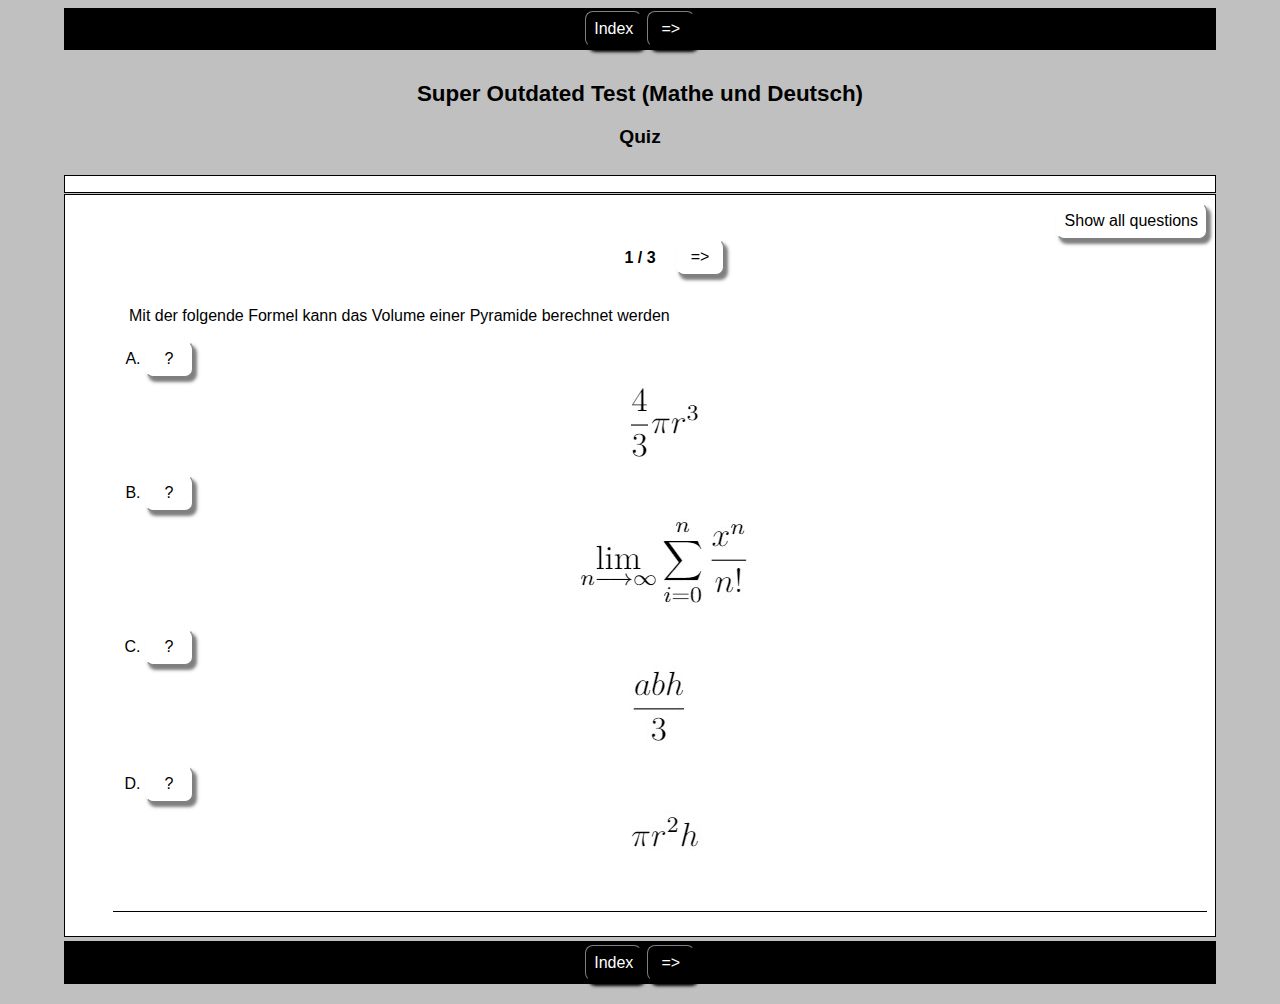
<file: bsp_quiz_1.htm>
<!DOCTYPE html>
<html xmlns="http://www.w3.org/1999/xhtml" lang="en" xml:lang="en" prefix="dc: http://purl.org/dc/elements/1.1/">
<head><meta name="author" content="Created with Hot Potatoes by Half-Baked Software, registered to SpamOniichan."/><meta name="keywords" content="Hot Potatoes, Hot Potatoes, Half-Baked Software, Windows, University of Victoria"/>
<meta http-equiv="Content-Type" content="text/html; charset=UTF-8"/>

<meta name="dc:creator" content="SpamOniichan" />
<meta name="dc:title" content="Super Outdated Test (Mathe und Deutsch)" />



<title>
Super Outdated Test (Mathe und Deutsch)
</title>

<!-- Made with executable version 7.0 Release 3 Build 0 -->

<!-- The following insertion allows you to add your own code directly to this head tag from the configuration screen -->



<style>


/* This is the CSS stylesheet used in the exercise. */
/* Elements in square brackets are replaced by data based on configuration settings when the exercise is built. */

/* BeginCorePageCSS */

/* Made with executable version 7.0 Release 3 Build 0 */



/* CSS variables for colours. */
:root{
	--strFontFace:       Geneva,Arial,sans-serif;
	--strFontSize:       medium;
	--strTextColor:      #000000;
	--strTitleColor:     #000000;

	--strFuncLightColor: #ffffff;
	--strFuncShadeColor: #7f7f7f;
	--strLinkColor:      #0000FF;
	--strVLinkColor:     #0000CC;
	
	--strNavBarColor:    #000000;
	--strNavLightColor:  #7f7f7f;
	--strNavShadeColor:  #000000;
	--strNavTextColor:   #ffffff;
	
	--strPageBGColor:    #C0C0C0;
	--strExBGColor:      #FFFFFF;
}

body{
	font-family: var(--strFontFace);
	background-color: var(--strPageBGColor);
	color: var(--strTextColor);
 
	margin-right: 5%;
	margin-left: 5%;
	font-size: var(--strFontSize);
	padding-bottom: 0.5em;
}

p{
	text-align: left;
	margin: 0px;
	font-size: 1em;
}

table,div,span,td{
	font-size: 1em;
	color: var(--strTextColor);
}

div.Titles{
	padding: 0.5em;;
	text-align: center;
	color: var(--strTitleColor);
}

button{
	font-family: var(--strFontFace);
	font-size: 1em;
	display: inline;
}

.ExerciseTitle{
	font-size: 140%;
	color: var(--strTitleColor);
}

.ExerciseSubtitle{
	font-size: 120%;
	color: var(--strTitleColor);
}

div.StdDiv, div.ExerciseContainer, div.ReadingContainer{
	background-color: var(--strExBGColor);
	text-align: center;
	font-size: 1em;
	color: var(--strTextColor);
	padding: 0.5em;
	border-style: solid;
	border-width: 1px 1px 1px 1px;
	border-color: var(--strTextColor);
	margin-bottom: 1px;
}

div.ReadingContainer, div.ExerciseContainer{
	min-width: 15em;
	flex-grow: 1;
	flex-basis: 0;
	margin: 1px;
}

div#ContainerDiv{
	margin: -1px;
	padding: 0;
	border: none;
	display: flex;
	flex-direction: row;
	flex-wrap: wrap;
	justify-content: space-between;
}

/* EndCorePageCSS */

.RTLText{
	text-align: right;
	font-size: 150%;
	direction: rtl;
	font-family: "Simplified Arabic", "Traditional Arabic", "Times New Roman", var(--strFontFace); 
}

.CentredRTLText{
	text-align: center;
	font-size: 150%;
	direction: rtl;
	font-family: "Simplified Arabic", "Traditional Arabic", "Times New Roman", var(--strFontFace); 
}

button p.RTLText{
	text-align: center;
}

.RTLGapBox{
	text-align: right;
	font-size: 150%;
	direction: rtl;
	font-family: "Times New Roman", var(--strFontFace);
}

.Guess{
	font-weight: bold;
}

.CorrectAnswer{
	font-weight: bold;
}

div#Timer{
	padding: 0.25em;
	margin-left: auto;
	margin-right: auto;
	text-align: center;
	color: var(--strTitleColor);
}

span#TimerText{
	padding: 0.25em;
	border-width: 1px;
	border-style: solid;
	font-weight: bold;
	display: none;
	color: var(--strTitleColor);
}

span.Instructions{

}

div.ExerciseText{

}

.FeedbackText, .FeedbackText span.CorrectAnswer, .FeedbackText span.Guess, .FeedbackText span.Answer{
	color: var(--strTitleColor);
}

.LeftItem{
	font-size: 1em;
	color: var(--strTextColor);
	text-align: left;
}

.RightItem{
	font-weight: bold;
	font-size: 1em;
	color: var(--strTextColor);
	text-align: left;
}

span.CorrectMark{

}

input, textarea{
	font-family: var(--strFontFace);
	font-size: 120%;
}

select{
	font-size: 1em;
}

div.Feedback {
	background-color: var(--strPageBGColor);
	left: 33%;
	width: 34%;
	top: 33%;
	z-index: 1;
	border-style: solid;
	border-width: 1px;
	padding: 5px;
	text-align: center;
	color: var(--strTitleColor);
	position: absolute;
	display: none;
	font-size: 1em;
}




div.ExerciseDiv{
	color: var(--strTextColor);
}

/* JMatch standard output table. */
table.MatchTable{
	margin: 2em auto; 
	border-width: 0;
}

/* JMatch flashcard styles */
table.FlashcardTable{
	background-color: transparent;
	color: var(--strTextColor);
	border-color: var(--strTextColor);
	margin-left: auto;
	margin-right: auto;
	margin-top: 2em;
	margin-bottom: 2em;
	/*width: 90%;*/
	position: relative;
	text-align: center;
	padding: 0px;
}

table.FlashcardTable tr{
	border-style: none;
	margin: 0px;
	padding: 0px;
	background-color: var(--strExBGColor);
}

table.FlashcardTable td.Showing{
	font-size: 140%;
	text-align: center;
	width: 50%;
	display: table-cell;
	padding: 2em;
	margin: 0px;
	border-style: solid;
	border-width: 1px;
	border-radius: 0.5em;
	color: var(--strTextColor);
	box-shadow: 0.2em 0.3em 0.2em var(--strNavShadeColor);
	background-color: var(--strPageBGColor);
}

table.FlashcardTable td.Hidden{
	display: none;
}

/* JMix styles */
div.JMixDrag, div.JMatchDrag{
	padding: 0;
	background-color: var(--strPageBGColor);
	border-style: none;
}

div#GuessDiv{
	padding: 0.5em;
	margin-bottom: 2em;
}

div#SegmentDiv{
	margin-top: 2em;
	margin-bottom: 2em;
	text-align: center;
}

a.ExSegment{
	font-size: 120%;
	font-weight: bold;
	text-decoration: none;
	color: var(--strTextColor);
	display: inline-block;
	padding: 0.5em;
	border: solid 1pt gray;
	margin-bottom: 0.5em;
}

span.RemainingWordList{
	font-style: italic;
}

div.DropLine {
	position: absolute;
	text-align: left;
	border-bottom-style: solid;
	border-bottom-width: 1px;
	border-bottom-color: var(--strTitleColor);
	width: 80%;
	left: 10%;
}

/* JCloze styles */

.ClozeWordList{
	text-align: center;
	font-weight: bold;
}

div.ClozeBody{
	text-align: left;
	margin-top: 2em;
	margin-bottom: 2em;
	line-height: 2.0
}

span.GapSpan{
	font-weight: bold;
}

/* JCross styles */

table.CrosswordGrid{
	margin: auto auto 1em auto;
	border-collapse: collapse;
	padding: 0px;
	background-color: #000000;
}

table.CrosswordGrid tbody tr td{
	width: 1.5em;
	height: 1.5em;
	text-align: center;
	vertical-align: middle;
	font-size: 140%;
	padding: 1px;
	margin: 0px;
	border-style: solid;
	border-width: 1px;
	border-color: #000000;
	color: #000000;
}

table.CrosswordGrid span{
	color: #000000;
}

table.CrosswordGrid td.BlankCell{
	background-color: #000000;
	color: #000000;
}

table.CrosswordGrid td.LetterOnlyCell{
	text-align: center;
	vertical-align: middle;
	background-color: #ffffff;
	color: #000000;
	font-weight: bold;
}

table.CrosswordGrid td.NumLetterCell{
	text-align: left;
	vertical-align: top;
	background-color: #ffffff;
	color: #000000;
	padding: 1px;
	font-weight: bold;
}

.NumLetterCellText{
	cursor: pointer;
	color: #000000;
}

.GridNum{
	vertical-align: super;
	font-size: 66%;
	font-weight: bold;
	text-decoration: none;
	color: #000000;
}

.GridNum:hover, .GridNum:visited{
	color: #000000;
}

table#Clues{
	margin: auto;
	vertical-align: top;
}

table#Clues td{
	vertical-align: top;
}

table.ClueList{
  margin: auto;
}

td.ClueNum{
	text-align: right;
	font-weight: bold;
	vertical-align: top;
}

td.Clue{
	text-align: left;
}

div#ClueEntry{
	text-align: left;
	margin-bottom: 1em;
}

/* Keypad styles */

div.Keypad{
	text-align: center;
	display: none; /* initially hidden, shown if needed */
	margin-bottom: 0.5em;
}

div.Keypad button{
	font-family: var(--strFontFace);
	font-size: 120%;
	background-color: #ffffff;
	color: #000000;
	width: 2em;
	border-style: solid;
	border-width: 1px;
	border-radius: 0.5em;
	color: var(--strTextColor);
	box-shadow: 0.2em 0.3em 0.2em var(--strTextColor);
}

/* JQuiz styles */

div.QuestionNavigation{
	text-align: center;
}

.QNum{
	margin: 0em 1em 0.5em 1em;
	font-weight: bold;
	vertical-align: middle;
}

textarea{
	font-family: var(--strFontFace);
}

.QuestionText{
	text-align: left;
	margin: 0px;
	font-size: 1em;
}

.Answer{
	font-size: 120%;
}

.PartialAnswer{
	font-size: 120%;
	letter-spacing: 0.1em;
	color: var(--strTitleColor);
}

.Highlight{
	color: #000000;
	background-color: #ffff00;
	font-weight: bold;
	font-size: 120%;
}

ol.QuizQuestions{
	text-align: left;
	list-style-type: none;
}

li.QuizQuestion{
	padding: 1em;
	border-style: solid;
	border-width: 0px 0px 1px 0px;
}

ol.MCAnswers{
	text-align: left;
	list-style-type: upper-alpha;
	padding: 1em;
}

ol.MCAnswers li{
	margin-bottom: 1em;
}

ol.MSelAnswers{
	text-align: left;
	list-style-type: lower-alpha;
	padding: 1em;
}

div.ShortAnswer{
	padding: 1em;
}

.FuncButton {
	border-style: solid;
	border-radius: 0.5em;
	padding: 0.5em;
	min-width: 3em;

	border-left-color: var(--strFuncLightColor);
	border-top-color: var(--strFuncLightColor);
	border-right-color: var(--strFuncShadeColor);
	border-bottom-color: var(--strFuncShadeColor);
	color: var(--strTextColor);
	background-color: var(--strExBGColor);

	border-width: 1pt;
	cursor: pointer;	
	box-shadow: 0.2em 0.3em 0.2em var(--strFuncShadeColor);
}

.FuncButton:active {
	box-shadow: none;
}

.FuncButton:hover{
	color: var(--strExBGColor);
	background-color: var(--strTextColor);
}

/*BeginNavBarStyle*/

div.NavButtonBar{
	background-color: var(--strNavBarColor);
	text-align: center;
	margin: 0.25rem 0;
	clear: both;
	font-size: 1em;
	padding: 0.2em;
	box-sizing: border-box;
}

.NavButton {
	border-style: solid;
	border-radius: 0.5em;
	padding: 0.5em;
	min-width: 3em;
	
	border-left-color: var(--strNavLightColor);
	border-top-color: var(--strNavLightColor);
	border-right-color: var(--strNavShadeColor);
	border-bottom-color: var(--strNavShadeColor); 
	background-color: var(--strNavBarColor);
	color: var(--strNavTextColor);

	border-width: 1pt;
	cursor: pointer;	
	box-shadow: 0.2em 0.3em 0.2em var(--strNavShadeColor);
}

.NavButton:active {
	box-shadow: none;
}

.NavButton:hover{
	color: var(--strNavBarColor);
	background-color: var(--strNavTextColor);
}

/*EndNavBarStyle*/

a{
	color: var(--strLinkColor);
}

a:visited{
	color: var(--strVLinkColor);
}

a:hover{
	color: var(--strLinkColor);
}

div.CardStyle {
	position: absolute;
	font-family: var(--strFontFace);
	font-size: 1em;
	border-style: solid;
	border-radius: 0.5em;
	padding: 0.5em;
	min-width: 2em;
	border-width: 1pt;
	color: var(--strTextColor);
	box-shadow: 0.2em 0.3em 0.2em var(--strTextColor);
	background-color: var(--strExBGColor);
	left: -50px;
	top: -50px;
	overflow: visible;
	touch-action: none;
	user-select: none;
	box-sizing: border-box;
}

div.CardStyleCentered{
	text-align: center;
}

.rtl{
	text-align: right;
	font-size: 140%;
}


</style>

<script>

//<![CDATA[

<!--




//CODE FOR HANDLING NAV BUTTONS AND FUNCTION BUTTONS

function FocusAButton(){
	if (document.getElementById('CheckButton1') != null){
		document.getElementById('CheckButton1').focus();
	}
	else{
		if (document.getElementById('CheckButton2') != null){
			document.getElementById('CheckButton2').focus();
		}
		else{
			document.getElementsByTagName('button')[0].focus();
		}
	}
}




//CODE FOR HANDLING DISPLAY OF POPUP FEEDBACK BOX

var topZ = 1000;

function ShowMessage(Feedback){
	var Output = Feedback + '<br /><br />';
	document.getElementById('FeedbackContent').innerHTML = Output;
	var FDiv = document.getElementById('FeedbackDiv');
	topZ++;
	FDiv.style.zIndex = topZ;
	FDiv.style.top = TopSettingWithScrollOffset(30) + 'px';

	FDiv.style.display = 'block';

	ShowElements(false, 'input');
	ShowElements(false, 'select');
	ShowElements(false, 'object');
	ShowElements(true, 'object', 'FeedbackContent');

//Focus the OK button
	setTimeout("document.getElementById('FeedbackOKButton').focus()", 50);
	
//
//	RefreshImages();
//
}

function ShowElements(Show, TagName, ContainerToReverse){
// added third argument to allow objects in the feedback box to appear
//IE bug -- hide all the form elements that will show through the popup
//FF on Mac bug : doesn't redisplay objects whose visibility is set to visible
//unless the object's display property is changed

	//get container object (by Id passed in, or use document otherwise)
	TopNode = document.getElementById(ContainerToReverse);
	var Els;
	if (TopNode != null) {
		Els = TopNode.getElementsByTagName(TagName);
	} else {
		Els = document.getElementsByTagName(TagName);
	}

	for (var i=0; i<Els.length; i++){
		if (TagName == "object") {
			//manipulate object elements in all browsers
			if (Show == true){
				Els[i].style.visibility = 'visible';
			}
			else{
				Els[i].style.visibility = 'hidden';
			}
		} 
	}
}



function HideFeedback(){
	document.getElementById('FeedbackDiv').style.display = 'none';
	ShowElements(true, 'input');
	ShowElements(true, 'select');
	ShowElements(true, 'object');
}


//GENERAL UTILITY FUNCTIONS AND VARIABLES

//PAGE DIMENSION FUNCTIONS
function PageDim(){
//Get the page width and height
	this.W = 600;
	this.H = 400;
	this.W = document.getElementsByTagName('body')[0].offsetWidth;
	this.H = document.getElementsByTagName('body')[0].offsetHeight;
}

var pg = null;

function GetPageXY(El) {
	var XY = {x: 0, y: 0};
	while(El){
		XY.x += El.offsetLeft;
		XY.y += El.offsetTop;
		El = El.offsetParent;
	}
	return XY;
}

function GetScrollTop(){
	if (typeof(window.pageYOffset) == 'number'){
		return window.pageYOffset;
	}
	else{
		if ((document.body)&&(document.body.scrollTop)){
			return document.body.scrollTop;
		}
		else{
			if ((document.documentElement)&&(document.documentElement.scrollTop)){
				return document.documentElement.scrollTop;
			}
			else{
				return 0;
			}
		}
	}
}

function GetViewportHeight(){
	if (typeof window.innerHeight != 'undefined'){
		return window.innerHeight;
	}
	else{
		if (((typeof document.documentElement != 'undefined')&&(typeof document.documentElement.clientHeight !=
     'undefined'))&&(document.documentElement.clientHeight != 0)){
			return document.documentElement.clientHeight;
		}
		else{
			return document.getElementsByTagName('body')[0].clientHeight;
		}
	}
}

function TopSettingWithScrollOffset(TopPercent){
	var T = Math.floor(GetViewportHeight() * (TopPercent/100));
	return GetScrollTop() + T; 
}

//CODE FOR AVOIDING LOSS OF DATA WHEN BACKSPACE KEY INVOKES history.back()
var InTextBox = false;

function SuppressBackspace(e){ 
	if (InTextBox == true){return;}
	thisKey = e.keyCode;

	var Suppress = false;

	if (thisKey == 8) {
		Suppress = true;
		e.preventDefault();
	}
}

window.addEventListener('keypress',SuppressBackspace,false);

function ReduceItems(InArray, ReduceToSize){
	var ItemToDump=0;
	var j=0;
	while (InArray.length > ReduceToSize){
		ItemToDump = Math.floor(InArray.length*Math.random());
		InArray.splice(ItemToDump, 1);
	}
}

function Shuffle(InArray){
	var Num;
	var Temp = new Array();
	var Len = InArray.length;

	var j = Len;

	for (var i=0; i<Len; i++){
		Temp[i] = InArray[i];
	}

	for (i=0; i<Len; i++){
		Num = Math.floor(j  *  Math.random());
		InArray[i] = Temp[Num];

		for (var k=Num; k < (j-1); k++) {
			Temp[k] = Temp[k+1];
		}
		j--;
	}
	return InArray;
}

function WriteToInstructions(Feedback) {
	document.getElementById('InstructionsDiv').innerHTML = Feedback;

	RefreshImages();

}



Imgs = new Array();

function PreloadImages(){
	var a = PreloadImages.arguments;
	for (var i=0; i<a.length; i++){
		Imgs[i] = new Image();
		Imgs[i].src = a[i];
	}
}

function RefreshImages(){
	for (var i=0; i<document.images.length; i++){
		if (document.images[i].name.substring(0,6) != 'NavBar'){
			document.images[i].src = document.images[i].src;
		}
	}
}


function EscapeDoubleQuotes(InString){
	return InString.replace(/"/g, '&quot;')
}

function TrimString(InString){
        var x = 0;

        if (InString.length != 0) {
                while ((InString.charAt(InString.length - 1) == '\u0020') || (InString.charAt(InString.length - 1) == '\u000A') || (InString.charAt(InString.length - 1) == '\u000D')){
                        InString = InString.substring(0, InString.length - 1)
                }

                while ((InString.charAt(0) == '\u0020') || (InString.charAt(0) == '\u000A') || (InString.charAt(0) == '\u000D')){
                        InString = InString.substring(1, InString.length)
                }

                while (InString.indexOf('  ') != -1) {
                        x = InString.indexOf('  ')
                        InString = InString.substring(0, x) + InString.substring(x+1, InString.length)
                 }

                return InString;
        }

        else {
                return '';
        }
}

function FindLongest(InArray){
	if (InArray.length < 1){return -1;}

	var Longest = 0;
	for (var i=1; i<InArray.length; i++){
		if (InArray[i].length > InArray[Longest].length){
			Longest = i;
		}
	}
	return Longest;
}

//SELECTION OBJECT FOR TYPING WITH KEYPAD
var selObj = null;
            
SelObj = function(box){
	this.box = box;
	this.selStart = this.box.selectionStart;
	this.selEnd = this.box.selectionEnd;
	this.selText = this.box.value.substring(this.selStart, this.selEnd);
	return this;
}

function setSelText(newText){
	var caretPos = this.selStart + newText.length;
	var newValue = this.box.value.substring(0, this.selStart);
	newValue += newText;
	newValue += this.box.value.substring(this.selEnd, this.box.value.length);
	this.box.value = newValue;
	this.box.setSelectionRange(caretPos, caretPos);
	this.box.focus();
}
SelObj.prototype.setSelText = setSelText;

function setSelSelectionRange(start, end){
	this.box.setSelectionRange(start, end);
}
SelObj.prototype.setSelSelectionRange = setSelSelectionRange;

//UNICODE CHARACTER FUNCTIONS
function IsCombiningDiacritic(CharNum){
	var Result = (((CharNum >= 0x0300)&&(CharNum <= 0x370))||((CharNum >= 0x20d0)&&(CharNum <= 0x20ff)));
	Result = Result || (((CharNum >= 0x3099)&&(CharNum <= 0x309a))||((CharNum >= 0xfe20)&&(CharNum <= 0xfe23)));
	return Result;
}

function IsCJK(CharNum){
	return ((CharNum >= 0x3000)&&(CharNum < 0xd800));
}

//SETUP FUNCTIONS
//BROWSER WILL REFILL TEXT BOXES FROM CACHE IF NOT PREVENTED
function ClearTextBoxes(){
	var NList = document.getElementsByTagName('input');
	for (var i=0; i<NList.length; i++){
		if ((NList[i].id.indexOf('Guess') > -1)||(NList[i].id.indexOf('Gap') > -1)){
			NList[i].value = '';
		}
		if (NList[i].id.indexOf('Chk') > -1){
			NList[i].checked = '';
		}
	}
}







//JQUIZ CORE JAVASCRIPT CODE

var CurrQNum = 0;
var CorrectIndicator = '&#x2714;';
var IncorrectIndicator = '&#x2718;';
var YourScoreIs = 'Your score is ';

//New for 6.2.2.0
var CompletedSoFar = 'Questions completed so far: ';
var ExerciseCompleted = 'You have completed the exercise.';
var ShowCompletedSoFar = true;

var ContinuousScoring = true;
var CorrectFirstTime = 'Questions answered correctly first time: ';
var ShowCorrectFirstTime = true;
var ShuffleQs = false;
var ShuffleAs = false;
var DefaultRight = 'Correct!';
var DefaultWrong = 'Sorry! Try again.';
var QsToShow = 3;
var Score = 0;
var Finished = false;
var Qs = null;
var QArray = new Array();
var ShowingAllQuestions = false;
var ShowAllQuestionsCaption = 'Show all questions';
var ShowOneByOneCaption = 'Show questions one by one';
var State = new Array();
var Feedback = '';
var TimeOver = false;
var strInstructions = '';
var Locked = false;

//The following variable can be used to add a message explaining that
//the question is finished, so no further marking will take place.
var strQuestionFinished = '';

function CompleteEmptyFeedback(){
	var QNum, ANum;
	for (QNum=0; QNum<I.length; QNum++){
//Only do this if not multi-select
		if (I[QNum][2] != '3'){
  		for (ANum = 0; ANum<I[QNum][3].length; ANum++){
  			if (I[QNum][3][ANum][1].length < 1){
  				if (I[QNum][3][ANum][2] > 0){
  					I[QNum][3][ANum][1] = DefaultRight;
  				}
  				else{
  					I[QNum][3][ANum][1] = DefaultWrong;
  				}
  			}
  		}
		}
	}
}

function SetUpQuestions(){
	var AList = new Array(); 
	var QList = new Array();
	var i, j;
	Qs = document.getElementById('Questions');
	while (Qs.getElementsByTagName('li').length > 0){
		QList.push(Qs.removeChild(Qs.getElementsByTagName('li')[0]));
	}
	var DumpItem = 0;
	if (QsToShow > QList.length){
		QsToShow = QList.length;
	}
	while (QsToShow < QList.length){
		DumpItem = Math.floor(QList.length*Math.random());
		for (j=DumpItem; j<(QList.length-1); j++){
			QList[j] = QList[j+1];
		}
		QList.length = QList.length-1;
	}
	if (ShuffleQs == true){
		QList = Shuffle(QList);
	}
	if (ShuffleAs == true){
		var As;
		for (var i=0; i<QList.length; i++){
			As = QList[i].getElementsByTagName('ol')[0];
			if (As != null){
  			AList.length = 0;
				while (As.getElementsByTagName('li').length > 0){
					AList.push(As.removeChild(As.getElementsByTagName('li')[0]));
				}
				AList = Shuffle(AList);
				for (j=0; j<AList.length; j++){
					As.appendChild(AList[j]);
				}
			}
		}
	}
	
	for (i=0; i<QList.length; i++){
		Qs.appendChild(QList[i]);
		QArray[QArray.length] = QList[i];
	}

//Show the first item
	QArray[0].style.display = '';
	
//Now hide all except the first item
	for (i=1; i<QArray.length; i++){
		QArray[i].style.display = 'none';
	}		
	SetQNumReadout();
	
	SetFocusToTextbox();
}

function SetFocusToTextbox(){
//if there's a textbox, set the focus in it
	if (QArray[CurrQNum].getElementsByTagName('input')[0] != null){
		QArray[CurrQNum].getElementsByTagName('input')[0].focus();
//and show a keypad if there is one
		if (document.getElementById('CharacterKeypad') != null){
			document.getElementById('CharacterKeypad').style.display = 'block';
		}
	}
	else{
  	if (QArray[CurrQNum].getElementsByTagName('textarea')[0] != null){
  		QArray[CurrQNum].getElementsByTagName('textarea')[0].focus();	
//and show a keypad if there is one
			if (document.getElementById('CharacterKeypad') != null){
				document.getElementById('CharacterKeypad').style.display = 'block';
			}
		}
//This added for 6.0.4.11: hide accented character buttons if no textbox
		else{
			if (document.getElementById('CharacterKeypad') != null){
				document.getElementById('CharacterKeypad').style.display = 'none';
			}
		}
	}
}

function ChangeQ(ChangeBy){
//The following line prevents moving to another question until the current
//question is answered correctly. Uncomment it to enable this behaviour. 
//	if (State[CurrQNum][0] == -1){return;}
	if (((CurrQNum + ChangeBy) < 0)||((CurrQNum + ChangeBy) >= QArray.length)){return;}
	QArray[CurrQNum].style.display = 'none';
	CurrQNum += ChangeBy;
	QArray[CurrQNum].style.display = '';
//Undocumented function added 10/12/2004
	ShowSpecialReadingForQuestion();
	SetQNumReadout();
	SetFocusToTextbox();
}

var HiddenReadingShown = false;
function ShowSpecialReadingForQuestion(){
//Undocumented function for showing specific reading text elements which change with each question
//Added on 10/12/2004
	if (document.getElementById('ReadingDiv') != null){
		if (HiddenReadingShown == true){
			document.getElementById('ReadingDiv').innerHTML = '';
		}
		if (QArray[CurrQNum] != null){
//Fix for 6.0.4.25
			var Children = QArray[CurrQNum].getElementsByTagName('div');
			for (var i=0; i<Children.length; i++){
			if (Children[i].className=="HiddenReading"){
					document.getElementById('ReadingDiv').innerHTML = Children[i].innerHTML;
					HiddenReadingShown = true;
//Hide the ShowAllQuestions button to avoid confusion
					if (document.getElementById('ShowMethodButton') != null){
						document.getElementById('ShowMethodButton').style.display = 'none';
					}
				}
			}	
		}
	}
}

function SetQNumReadout(){
	document.getElementById('QNumReadout').innerHTML = (CurrQNum+1) + ' / ' + QArray.length;
	if ((CurrQNum+1) >= QArray.length){
		if (document.getElementById('NextQButton') != null){
			document.getElementById('NextQButton').style.visibility = 'hidden';
		}
	}
	else{
		if (document.getElementById('NextQButton') != null){
			document.getElementById('NextQButton').style.visibility = 'visible';
		}
	}
	if (CurrQNum <= 0){
		if (document.getElementById('PrevQButton') != null){
			document.getElementById('PrevQButton').style.visibility = 'hidden';
		}
	}
	else{
		if (document.getElementById('PrevQButton') != null){
			document.getElementById('PrevQButton').style.visibility = 'visible';
		}
	}
}

var I=new Array();
I[0]=new Array();I[0][0]=100;
I[0][1]='';
I[0][2]='0';
I[0][3]=new Array();
I[0][3][0]=new Array('<img src="src/formel_ball.jpg" alt="formel_ball.jpg" title="formel_ball" width="90" height="82" style="display: block; margin-left: auto; margin-right: auto; text-align: center;"/>','Ball Volume',0,0,1);
I[0][3][1]=new Array('<img src="src/formel_exp.jpg" alt="formel_exp.jpg" title="formel_exp" width="185" height="102" style="display: block; margin-left: auto; margin-right: auto; text-align: center;"/>','Exponentfunktion als Reihen',0,0,1);
I[0][3][2]=new Array('<img src="src/formel_pyramide.jpg" alt="formel_pyramide.jpg" title="formel_pyramide" width="79" height="85" style="display: block; margin-left: auto; margin-right: auto; text-align: center;"/>','Richtig!',1,100,1);
I[0][3][3]=new Array('<img src="src/formel_zylinder.jpg" alt="formel_zylinder.jpg" title="formel_zylinder" width="106" height="61" style="display: block; margin-left: auto; margin-right: auto; text-align: center;"/>','Zylinder Volume',0,0,1);
I[1]=new Array();I[1][0]=100;
I[1][1]='';
I[1][2]='1';
I[1][3]=new Array();
I[1][3][0]=new Array('Ich darf jetzt Auto fahren','',0,0,1);
I[1][3][1]=new Array('Ich bin sicher, ich darf bei der Klausur von Integraltransformationen und Partielle Differentialgleichungen bestehen','man darf nicht bestehen, nur wenn man Schei\u00DF bei der Klausur macht',1,100,1);
I[1][3][2]=new Array('Diese Sachen darfst du nicht machen! Du H\u00FChrensohn!','',0,0,1);
I[1][3][3]=new Array('Hier gibt\'s kaum Leute, darf ich hier kurz beten?','',0,0,1);
I[2]=new Array();I[2][0]=100;
I[2][1]='';
I[2][2]='0';
I[2][3]=new Array();
I[2][3][0]=new Array('Ja','',1,100,1);
I[2][3][1]=new Array('Nein','Ngaca woi!',0,0,1);


function StartUp(){

//If there's only one question, no need for question navigation controls
	if (QsToShow < 2){
		document.getElementById('QNav').style.display = 'none';
	}
	
//Stash the instructions so they can be redisplayed
	strInstructions = document.getElementById('InstructionsDiv').innerHTML;
	

	

	

	PreloadImages('src/formel_ball.jpg','src/formel_exp.jpg','src/formel_pyramide.jpg','src/formel_zylinder.jpg');

	
	CompleteEmptyFeedback();

	SetUpQuestions();
	ClearTextBoxes();
	CreateStatusArray();
	

	
//Check search string for q parameter
	if (document.location.search.length > 0){
		if (ShuffleQs == false){
			var JumpTo = parseInt(document.location.search.substring(1,document.location.search.length))-1;
			if (JumpTo <= QsToShow){
				ChangeQ(JumpTo);
			}
		}
	}
//Undocumented function added 10/12/2004
	ShowSpecialReadingForQuestion();
}

function ShowHideQuestions(){
	document.getElementById('ShowMethodButton').style.display = 'none';
	if (ShowingAllQuestions == false){
		for (var i=0; i<QArray.length; i++){
				QArray[i].style.display = '';
			}
		document.getElementById('Questions').style.listStyleType = 'decimal';
		document.getElementById('OneByOneReadout').style.display = 'none';
		document.getElementById('ShowMethodButton').innerHTML = ShowOneByOneCaption;
		ShowingAllQuestions = true;
	}
	else{
		for (var i=0; i<QArray.length; i++){
				if (i != CurrQNum){
					QArray[i].style.display = 'none';
				}
			}
		document.getElementById('Questions').style.listStyleType = 'none';
		document.getElementById('OneByOneReadout').style.display = '';
		document.getElementById('ShowMethodButton').innerHTML = ShowAllQuestionsCaption;
		ShowingAllQuestions = false;	
	}
	document.getElementById('ShowMethodButton').style.display = 'inline';
}

function CreateStatusArray(){
	var QNum, ANum;
//For each item in the item array
	for (QNum=0; QNum<I.length; QNum++){
//Check if the question still exists (hasn't been nuked by showing a random selection)
		if (document.getElementById('Q_' + QNum) != null){
			State[QNum] = new Array();
			State[QNum][0] = -1; //Score for this q; -1 shows question not done yet
			State[QNum][1] = new Array(); //answers
			for (ANum = 0; ANum<I[QNum][3].length; ANum++){
				State[QNum][1][ANum] = 0; //answer not chosen yet; when chosen, will store its position in the series of choices
			}
			State[QNum][2] = 0; //tries at this q so far
			State[QNum][3] = 0; //incrementing percent-correct values of selected answers
			State[QNum][4] = 0; //penalties incurred for hints
			State[QNum][5] = ''; //Sequence of answers chosen by number
		}
		else{
			State[QNum] = null;
		}
	}
}



function CheckMCAnswer(QNum, ANum, Btn){
//if question doesn't exist, bail
	if (State[QNum].length < 1){return;}
	
//Get the feedback
	Feedback = I[QNum][3][ANum][1];
	
//Now show feedback and bail if question already complete
	if (State[QNum][0] > -1){
//Add an extra message explaining that the question
// is finished if defined by the user
		if (strQuestionFinished.length > 0){Feedback += '<br />' + strQuestionFinished;}
//Show the feedback
		ShowMessage(Feedback);
//New for 6.2.2.1: If you want to mark an answer as correct even when it's the final choice, uncomment this line.
//		if (I[QNum][3][ANum][2] >= 1){Btn.innerHTML = CorrectIndicator;}else{Btn.innerHTML = IncorrectIndicator;}	
		return;
	}
	
//Hide the button while processing
	Btn.style.display = 'none';

//Increment the number of tries
	State[QNum][2]++;
	
//Add the percent-correct value of this answer
	State[QNum][3] += I[QNum][3][ANum][3];
	
//Store the try number in the answer part of the State array, for tracking purposes
	State[QNum][1][ANum] = State[QNum][2];
	if (State[QNum][5].length > 0){State[QNum][5] += ' | ';}
	State[QNum][5] += String.fromCharCode(65+ANum);
	
//Should this answer be accepted as correct?
	if (I[QNum][3][ANum][2] < 1){
//It's wrong

//Mark the answer
		Btn.innerHTML = IncorrectIndicator;
		
//Remove any previous score unless exercise is finished (6.0.3.8+)
		if (Finished == false){
			WriteToInstructions(strInstructions);
		}	
		
//Check whether this leaves just one MC answer unselected, in which case the Q is terminated
		var RemainingAnswer = FinalAnswer(QNum);
		if (RemainingAnswer > -1){
//Behave as if the last answer had been selected, but give no credit for it
//Increment the number of tries
			State[QNum][2]++;		
		
//Calculate the score for this question
			CalculateMCQuestionScore(QNum);
			
//Get the overall score and add it to the feedback
			CalculateOverallScore();
//New for 6.2.2.1
			var QsDone = CheckQuestionsCompleted();
			if ((ContinuousScoring == true)||(Finished == true)){
				Feedback += '<br />' + YourScoreIs + ' ' + Score + '%.' + '<br />' + QsDone;
				WriteToInstructions(YourScoreIs + ' ' + Score + '%.' + '<br />' + QsDone);
			}
			else{
				WriteToInstructions(QsDone);
			}
		}
	}
	else{
//It's right
//Mark the answer
		Btn.innerHTML = CorrectIndicator;
				
//Calculate the score for this question
		CalculateMCQuestionScore(QNum);
		
//New for 6.2.2.0
		var QsDone = CheckQuestionsCompleted();

//Get the overall score and add it to the feedback
		if (ContinuousScoring == true){
			CalculateOverallScore();
			if ((ContinuousScoring == true)||(Finished == true)){
				Feedback += '<br />' + YourScoreIs + ' ' + Score + '%.' + '<br />' + QsDone;
				WriteToInstructions(YourScoreIs + ' ' + Score + '%.' + '<br />' + QsDone);
			}
		}
		else{
			WriteToInstructions(QsDone);
		}
	}
	
//Show the button again
	Btn.style.display = 'inline';
	
//Finally, show the feedback	
	ShowMessage(Feedback);
	
//Check whether all questions are now done
	CheckFinished();
}

function CalculateMCQuestionScore(QNum){
	var Tries = State[QNum][2] + State[QNum][4]; //include tries and hint penalties
	var PercentCorrect = State[QNum][3];
	var TotAns = GetTotalMCAnswers(QNum);
	var HintPenalties = State[QNum][4];
	
//Make sure it's not already complete

	if (State[QNum][0] < 0){
//Allow for Hybrids
		if (HintPenalties >= 1){
			State[QNum][0] = 0;
		}
		else{
//This line calculates the score for this question
			if (TotAns == 1){
				State[QNum][0] = 1;
			}
			else{
				State[QNum][0] = ((TotAns-((Tries*100)/State[QNum][3]))/(TotAns-1));
			}
		}
//Fix for Safari bug added for version 6.0.3.42 (negative infinity problem)
		if ((State[QNum][0] < 0)||(State[QNum][0] == Number.NEGATIVE_INFINITY)){
			State[QNum][0] = 0;
		}
	}
}

function GetTotalMCAnswers(QNum){
	var Result = 0;
	for (var ANum=0; ANum<I[QNum][3].length; ANum++){
		if (I[QNum][3][ANum][4] == 1){ //This is an MC answer
			Result++;
		}
	}
	return Result;
}

function FinalAnswer(QNum){
	var UnchosenAnswers = 0;
	var FinalAnswer = -1;
	for (var ANum=0; ANum<I[QNum][3].length; ANum++){
		if (I[QNum][3][ANum][4] == 1){ //This is an MC answer
			if (State[QNum][1][ANum] < 1){ //This answer hasn't been chosen yet
				UnchosenAnswers++;
				FinalAnswer = ANum;
			}
		}
	}
	if (UnchosenAnswers == 1){
		return FinalAnswer;
	}
	else{
		return -1;
	}
}





function CalculateOverallScore(){
	var TotalWeighting = 0;
	var TotalScore = 0;
	
	for (var QNum=0; QNum<State.length; QNum++){
		if (State[QNum] != null){
			if (State[QNum][0] > -1){
				TotalWeighting += I[QNum][0];
				TotalScore += (I[QNum][0] * State[QNum][0]);
			}
		}
	}
	if (TotalWeighting > 0){
		Score = Math.floor((TotalScore/TotalWeighting)*100);
	}
	else{
//if TotalWeighting is 0, no questions so far have any value, so 
//no penalty should be shown.
		Score = 100; 
	}
}

//New for 6.2.2.0
function CheckQuestionsCompleted(){
	if (ShowCompletedSoFar == false){return '';}
	var QsCompleted = 0;
	for (var QNum=0; QNum<State.length; QNum++){
		if (State[QNum] != null){
			if (State[QNum][0] >= 0){
				QsCompleted++;
			}
		}
	}
//Fixes for 6.2.2.2
	if (QsCompleted >= QArray.length){
		return ExerciseCompleted;
	}
	else{
		return CompletedSoFar + ' ' + QsCompleted + '/' + QArray.length + '.';
	}
}

function CheckFinished(){
	var FB = '';
	var AllDone = true;
	for (var QNum=0; QNum<State.length; QNum++){
		if (State[QNum] != null){
			if (State[QNum][0] < 0){
				AllDone = false;
			}
		}
	}
	if (AllDone == true){
	
//Report final score and submit if necessary
		CalculateOverallScore();
		FB = YourScoreIs + ' ' + Score + '%.';
		if (ShowCorrectFirstTime == true){
			var CFT = 0;
			for (QNum=0; QNum<State.length; QNum++){
				if (State[QNum] != null){
					if (State[QNum][0] >= 1){
						CFT++;
					}
				}
			}
			FB += '<br />' + CorrectFirstTime + ' ' + CFT + '/' + QsToShow;
		}
		
//New for 6.2.2.0
		FB += '<br />' + ExerciseCompleted;
		
		WriteToInstructions(FB);
		
		Finished == true;




		TimeOver = true;
		Locked = true;
		


		Finished = true;
		Detail = '<?xml version="1.0"?><hpnetresult><fields>';
		for (QNum=0; QNum<State.length; QNum++){
			if (State[QNum] != null){
				if (State[QNum][5].length > 0){
					Detail += '<field><fieldname>Question #' + (QNum+1) + '</fieldname><fieldtype>question-tracking</fieldtype><fieldlabel>Q ' + (QNum+1) + '</fieldlabel><fieldlabelid>QuestionTrackingField</fieldlabelid><fielddata>' + State[QNum][5] + '</fielddata></field>';
				}
			}
		}
		Detail += '</fields></hpnetresult>';
	}

}





//CORE CODE FOR CHECKING SHORT ANSWER GUESSES AGAINST ANSWER ARRAYS

var CaseSensitive = false;
var ShowAlsoCorrect = true;
var PleaseEnter = 'Please enter a guess.';
var HybridTries = 2;
var PartlyIncorrect = 'Your answer is partly wrong: ';
var CorrectList = 'Correct answers: ';
var NextCorrect = 'Next correct letter in the answer: ';
var CurrBox = null;

function TrackFocus(BoxID){
	InTextBox = true;
	CurrBox = document.getElementById(BoxID);
}

function LeaveGap(){
	InTextBox = false;
}

function TypeChars(Chars){
	if (CurrBox != null){
		if (CurrBox.style.display != 'none'){
			var selObj = SelObj(CurrBox);
			selObj.setSelText(Chars);
		}
	}
}

function CheckGuess(Guess, Answer, CaseSensitive, PercentCorrect, Feedback){
	this.Guess = Guess;
	this.Answer = Answer;
	this.PercentCorrect = PercentCorrect;
	this.Feedback = Feedback;
	if (CaseSensitive == false){
		this.WorkingGuess = Guess.toLowerCase();
		this.WorkingAnswer = Answer.toLowerCase();
	}
	else{
		this.WorkingGuess = Guess;
		this.WorkingAnswer = Answer;				
	}
	this.Hint = '';
	this.HintPenalty = 1/Answer.length;
	this.CorrectStart = '';
	this.WrongMiddle = '';
	this.CorrectEnd = '';
	this.PercentMatch = 0;
	this.DoCheck();
}

function CheckGuess_DoCheck(){
//Check if it's an exact match
	if (this.WorkingAnswer == this.WorkingGuess){
		this.PercentMatch = 100;
		this.CorrectStart = this.Guess;
	return;
	}
//Figure out how much of the beginning is correct
	var i = 0;
	var CorrectChars = 0;
	while (this.WorkingAnswer.charAt(i) == this.WorkingGuess.charAt(i)){
		i++;
		CorrectChars++;
	}
//Stash the hint
	this.Hint = this.Answer.charAt(i);
	
	this.CorrectStart = this.Guess.substring(0, i);
	
//If there's more to the answer, look at the rest of it
	if (i<this.Guess.length){
	
//Figure out how much of the end is correct
		var j = this.WorkingGuess.length-1;
		var k = this.WorkingAnswer.length-1;
		while ((j>=i)&&((this.WorkingAnswer.charAt(k) == this.WorkingGuess.charAt(j))&&(CorrectChars < this.Answer.length))){
			CorrectChars++;
			j--;
			k--;
		}
		this.CorrectEnd = this.Guess.substring(j+1, this.Guess.length);
		this.WrongMiddle = this.Guess.substring(i, j+1);
	}
	if (TrimString(this.WrongMiddle).length < 1){this.WrongMiddle = '_';}
//Calculate match score based on how much of the guess is correct
	if (CorrectChars < this.Answer.length){
		this.PercentMatch = Math.floor(100*CorrectChars)/this.Answer.length;
	}
	else{
		this.PercentMatch = Math.floor((100 * CorrectChars)/this.Guess.length);
	}	
}

CheckGuess.prototype.DoCheck = CheckGuess_DoCheck;

function CheckAnswerArray(CaseSensitive){
	this.CaseSensitive = CaseSensitive;
	this.Answers = new Array();
	this.Score = 0;
	this.Feedback = '';
	this.Hint = '';
	this.HintPenalty = 0;
	this.MatchedAnswerLength = 1;
	this.CompleteMatch = false;
	this.MatchNum = -1;
}

function CheckAnswerArray_AddAnswer(Guess, Answer, PercentCorrect, Feedback){
	this.Answers.push(new CheckGuess(Guess, Answer, this.CaseSensitive, PercentCorrect, Feedback));
}

CheckAnswerArray.prototype.AddAnswer = CheckAnswerArray_AddAnswer;

function CheckAnswerArray_ClearAll(){
	this.Answers.length = 0;
}

CheckAnswerArray.prototype.ClearAll = CheckAnswerArray_ClearAll;

function CheckAnswerArray_GetBestMatch(){
//First check for a 100% match
	for (var i=0; i<this.Answers.length; i++){
		if (this.Answers[i].PercentMatch == 100){
			this.Feedback = this.Answers[i].Feedback;
			this.Score = this.Answers[i].PercentCorrect;
			this.CompleteMatch = true;
			this.MatchNum = i;
			return;
		}
	}
//Now check for the best alternative match
	var PercentMatch = 0;
	var BestMatch = -1;
	for (i=0; i<this.Answers.length; i++){
		if ((this.Answers[i].PercentMatch > PercentMatch)&&(this.Answers[i].PercentCorrect == 100)){
			BestMatch = i;
			PercentMatch = this.Answers[i].PercentMatch;
		}
	}
	if (BestMatch > -1){
		this.Score = this.Answers[BestMatch].PercentMatch;
		this.Feedback = PartlyIncorrect + ' ';
		this.Feedback += '<span class="PartialAnswer">' + this.Answers[BestMatch].CorrectStart;
		this.Feedback += '<span class="Highlight">' + this.Answers[BestMatch].WrongMiddle + '</span>';
		this.Feedback += this.Answers[BestMatch].CorrectEnd + '</span>';
		this.Hint = '<span class="PartialAnswer">' + this.Answers[BestMatch].CorrectStart;
		this.Hint += '<span class="Highlight">' + this.Answers[BestMatch].Hint + '</span></span>';
		this.HintPenalty = this.Answers[BestMatch].HintPenalty;
	}
	else{
		this.Score = 0;
		this.Feedback = '';
	}
}

CheckAnswerArray.prototype.GetBestMatch = CheckAnswerArray_GetBestMatch;

function CheckShortAnswer(QNum){
//bail if question doesn't exist or exercise finished
	if ((State[QNum].length < 1)||(Finished == true)){return;}
	
//bail if question already complete
	if (State[QNum][0] > -1){return;}

//Get the guess (TrimString added to fix bug for 6.0.4.3)
	var G = TrimString(document.getElementById('Q_' + QNum + '_Guess').value);
	
//If no guess, bail with message; no penalty
	if (G.length < 1){
		ShowMessage(PleaseEnter);
		return;
	}

//Increment tries
	State[QNum][2]++;
	
//Create a check object
	var CA = new CheckAnswerArray(CaseSensitive);

	CA.ClearAll();
	for (var ANum=0; ANum<I[QNum][3].length; ANum++){
		CA.AddAnswer(G, I[QNum][3][ANum][0], I[QNum][3][ANum][3], I[QNum][3][ANum][1]);
	}
	CA.GetBestMatch();
	
//Store any match in the state tracking field
	if (State[QNum][5].length > 0){State[QNum][5] += ' | ';}
	if (CA.MatchNum > -1){
		State[QNum][5] += String.fromCharCode(65+CA.MatchNum);
	}
//Else store the student's answer
	else{
		State[QNum][5] += G;
	}

//Add the percent correct value for this answer to the Q State (works for all
//situations, wrong or right)
	State[QNum][3] += CA.Score;
	
//Now branch, based on the nature of the match
//Is it a complete match?
	if (CA.CompleteMatch == true){
		
//Is it with a wrong answer, or a right answer?
		if (CA.Score == 100){
//It's right
			CalculateShortAnsQuestionScore(QNum);
			
//New for 6.2.2.0
			var QsDone = CheckQuestionsCompleted();
			
//Get correct answer list if required, assuming there are any other correct alternatives
			if (ShowAlsoCorrect == true){
				var AlsoCorrectList = GetCorrectList(QNum, G, false);
				if (AlsoCorrectList.length > 0){
					CA.Feedback += '<br />' + CorrectList + '<br />' + AlsoCorrectList;
				}
			}	
		
//Get the overall score and add it to the feedback
			if (ContinuousScoring == true){
				CalculateOverallScore();
				CA.Feedback += '<br />' + YourScoreIs + ' ' + Score + '%.' + '<br />' + QsDone;
				WriteToInstructions(YourScoreIs + ' ' + Score + '%.' + '<br />' + QsDone);
			}
			else{
				WriteToInstructions(QsDone);
			}
			ShowMessage(CA.Feedback);
//Put the answer in
			ReplaceGuessBox(QNum, G);
			CheckFinished();
			return;
		}
	}
	
//Otherwise, it's a match to a predicted wrong/partially correct, or a partial
//match to a right answer
	if (CA.Feedback.length < 1){CA.Feedback = DefaultWrong;}
//Remove any previous score unless exercise is finished (6.0.3.8+)
	if (Finished == false){
		WriteToInstructions(strInstructions);
	}	
	ShowMessage(CA.Feedback);

//If necessary, switch a hybrid question to m/c
	if (State[QNum][2] >= HybridTries){
		SwitchHybridDisplay(QNum);
	}
}

function CalculateShortAnsQuestionScore(QNum){
	var Tries = State[QNum][2] + State[QNum][4]; //include tries and hint penalties;
	var PercentCorrect = State[QNum][3];
	var HintPenalties = State[QNum][4];

//Make sure it's not already complete
	if (State[QNum][0] < 0){
		if (HintPenalties >= 1){
			State[QNum][0] = 0;
		}
		else{
			State[QNum][0] = (PercentCorrect/(100*Tries));
		}
		if (State[QNum][0] < 0){
			State[QNum][0] = 0;
		}
	}
}

function SwitchHybridDisplay(QNum){
	if (document.getElementById('Q_' + QNum + '_Hybrid_MC') != null){
		document.getElementById('Q_' + QNum + '_Hybrid_MC').style.display = '';
		if (document.getElementById('Q_' + QNum + '_SA') != null){
			document.getElementById('Q_' + QNum + '_SA').style.display = 'none';
		}
	}
}

function GetCorrectArray(QNum){
	var Result = new Array();
	for (var ANum=0; ANum<I[QNum][3].length; ANum++){
		if (I[QNum][3][ANum][2] == 1){ //This is an acceptable correct answer
			Result.push(I[QNum][3][ANum][0]);
		}
	}	
	return Result;
}

function GetCorrectList(QNum, Answer, IncludeAnswer){
	var As = GetCorrectArray(QNum);
	var Result = '';
	for (var ANum=0; ANum<As.length; ANum++){
		if ((IncludeAnswer == true)||(As[ANum] != Answer)){
			Result += As[ANum] + '<br />';
		}
	}
	return Result;
}

function GetFirstCorrectAnswer(QNum){
	var As = GetCorrectArray(QNum);
	if (As.length > 0){
		return As[0];
	}
	else{
		return '';
	}
}

function ReplaceGuessBox(QNum, Ans){
	if (document.getElementById('Q_' + QNum + '_SA') != null){
		var El = document.getElementById('Q_' + QNum + '_SA');
		while (El.childNodes.length > 0){
			El.removeChild(El.childNodes[0]);
		}
		var A = document.createElement('span');
		A.setAttribute('class', 'Answer');
		var T = document.createTextNode(Ans);
		A.appendChild(T);
		El.appendChild(A);
	}
}



function ShowAnswers(QNum){
//bail if question doesn't exist or exercise finished
	if ((State[QNum].length < 1)||(Finished == true)){return;}
	
//Get the answer list to display
	var Ans = GetCorrectList(QNum, '', false);
	Ans = CorrectList + '<br />' + Ans;
	
//Display feedback
	ShowMessage(Ans);
	
//Set the score for this question to 0 if no score yet 
	if (State[QNum][0] < 1){
		State[QNum][0] = 0;
	}

//Get the first correct answer
	var FirstAns = GetFirstCorrectAnswer(QNum);
	
//Replace the textbox
	ReplaceGuessBox(QNum, FirstAns);
	
//New for 6.2.2.0: Get scores and feedback
	var QsDone = CheckQuestionsCompleted();
	
	if (ContinuousScoring == true){
		CalculateOverallScore();
		WriteToInstructions(YourScoreIs + ' ' + Score + '%.' + '<br />' + QsDone);
	}
	
//This may be the last, so check finished status
	CheckFinished();
}





function ShowHint(QNum){
//bail if question doesn't exist or exercise finished
	if ((State[QNum].length < 1)||(Finished == true)){return;}
	
//bail if question already complete
	if (State[QNum][0] > -1){return;}

//Get the guess
	var G = document.getElementById('Q_' + QNum + '_Guess').value;
	
//If no guess, give the first correct bit
	if (G.length < 1){
		var Ans = GetFirstCorrectAnswer(QNum);
		var Hint = Ans.charAt(0);
		ShowMessage(NextCorrect + '<br />' + Hint);
//Penalty for hint
		State[QNum][4] += (1/Ans.length);
		return;
	}

//Increment tries
	State[QNum][2]++;
	
//Create a check object
	var CA = new CheckAnswerArray(CaseSensitive);

	CA.ClearAll();
	for (var ANum=0; ANum<I[QNum][3].length; ANum++){
//Use only correct answers
		if (I[QNum][3][ANum][2] == 1){
			CA.AddAnswer(G, I[QNum][3][ANum][0], I[QNum][3][ANum][3], I[QNum][3][ANum][1]);
		}
	}
	CA.GetBestMatch();
	if (CA.CompleteMatch == true){
//It's right!
		CheckShortAnswer(QNum);
		return;
	}
	else{
		if (CA.Hint.length > 0){
			ShowMessage(NextCorrect + '<br />' + CA.Hint);
			State[QNum][4] += CA.HintPenalty;
		}
		else{
			ShowMessage(DefaultWrong + '<br />' + NextCorrect + '<br />' + GetFirstCorrectAnswer(QNum).charAt(0));
		}
	}
}









//-->

//]]>

</script>


</head>

<body onload="StartUp()" id="TheBody" >

<!-- BeginTopNavButtons -->


<div class="NavButtonBar" id="TopNavBar">




<button class="NavButton" onclick="location='contents.htm'; return false;"> Index </button>



<button class="NavButton" onclick="location='nextpage.htm'; return false;">=&gt;</button>


</div>



<!-- EndTopNavButtons -->

<div class="Titles">
	<h2 class="ExerciseTitle">Super Outdated Test (Mathe und Deutsch)</h2>

	<h3 class="ExerciseSubtitle">Quiz</h3>



</div>

<div id="InstructionsDiv" class="StdDiv">
	<div id="Instructions"></div>
</div>


<div id="ContainerDiv">



<div class="ExerciseContainer">

<div id="QNav" class="QuestionNavigation">

<p style="text-align: right;">
<button id="ShowMethodButton" class="FuncButton" onclick="ShowHideQuestions(); return false;">Show all questions</button>
</p>

<div id="OneByOneReadout">
<button id="PrevQButton" class="FuncButton" onclick="ChangeQ(-1); return false;">&lt;=</button>

<span id="QNumReadout" class="QNum">&#160;</span>

<button id="NextQButton" class="FuncButton" onclick="ChangeQ(1); return false;">=&gt;</button>
<br />
</div>

</div>
 
<ol class="QuizQuestions" id="Questions">
<li class="QuizQuestion" id="Q_0" style="display: none;"><div class="QuestionText">Mit der folgende Formel kann das Volume einer Pyramide berechnet werden</div><ol class="MCAnswers"><li id="Q_0_0"><button class="FuncButton" id="Q_0_0_Btn" onclick="CheckMCAnswer(0,0,this)">?</button>&#160;&#160;<img src="src/formel_ball.jpg" alt="formel_ball.jpg" title="formel_ball" width="90" height="82" style="display: block; margin-left: auto; margin-right: auto; text-align: center;"/></li><li id="Q_0_1"><button class="FuncButton" id="Q_0_1_Btn" onclick="CheckMCAnswer(0,1,this)">?</button>&#160;&#160;<img src="src/formel_exp.jpg" alt="formel_exp.jpg" title="formel_exp" width="185" height="102" style="display: block; margin-left: auto; margin-right: auto; text-align: center;"/></li><li id="Q_0_2"><button class="FuncButton" id="Q_0_2_Btn" onclick="CheckMCAnswer(0,2,this)">?</button>&#160;&#160;<img src="src/formel_pyramide.jpg" alt="formel_pyramide.jpg" title="formel_pyramide" width="79" height="85" style="display: block; margin-left: auto; margin-right: auto; text-align: center;"/></li><li id="Q_0_3"><button class="FuncButton" id="Q_0_3_Btn" onclick="CheckMCAnswer(0,3,this)">?</button>&#160;&#160;<img src="src/formel_zylinder.jpg" alt="formel_zylinder.jpg" title="formel_zylinder" width="106" height="61" style="display: block; margin-left: auto; margin-right: auto; text-align: center;"/></li></ol></li>
<li class="QuizQuestion" id="Q_1" style="display: none;"><div class="QuestionText">Modalverben: Welche Anwendung von dem Verb <em>d&#x00FC;rfen</em> ist kontextuell <u>nicht</u> richtig</div><div class="ShortAnswer" id="Q_1_SA"><form method="post" autocomplete="off" onsubmit="return false;"><div><textarea autocomplete="off" id="Q_1_Guess" onfocus="TrackFocus('Q_1_Guess')" onblur="LeaveGap()" class="ShortAnswerBox" cols="29" rows="5"></textarea><br /><br /><button class="FuncButton" onclick="CheckShortAnswer(1)">Check</button><button class="FuncButton" onclick="ShowHint(1)">Hint</button><button class="FuncButton" onclick="ShowAnswers(1)">Show answer</button></div></form></div></li>
<li class="QuizQuestion" id="Q_2" style="display: none;"><div class="QuestionText">Ist Herr Farizky hubsch?</div><ol class="MCAnswers"><li id="Q_2_0"><button class="FuncButton" id="Q_2_0_Btn" onclick="CheckMCAnswer(2,0,this)">?</button>&#160;&#160;Ja</li><li id="Q_2_1"><button class="FuncButton" id="Q_2_1_Btn" onclick="CheckMCAnswer(2,1,this)">?</button>&#160;&#160;Nein</li></ol></li></ol>



</div>

</div>

<div class="Feedback" id="FeedbackDiv">
<div class="FeedbackText" id="FeedbackContent"></div>
<button id="FeedbackOKButton" class="FuncButton" onclick="HideFeedback(); return false;">&#160;OK&#160;</button>
</div>

<!-- BeginBottomNavButtons -->


<div class="NavButtonBar" id="BottomNavBar">




<button class="NavButton" onclick="location='contents.htm'; return false;"> Index </button>



<button class="NavButton" onclick="location='nextpage.htm'; return false;">=&gt;</button>


</div>



<!-- EndBottomNavButtons -->

<!-- BeginSubmissionForm -->

<!-- EndSubmissionForm -->

</body>

</html>
</file>
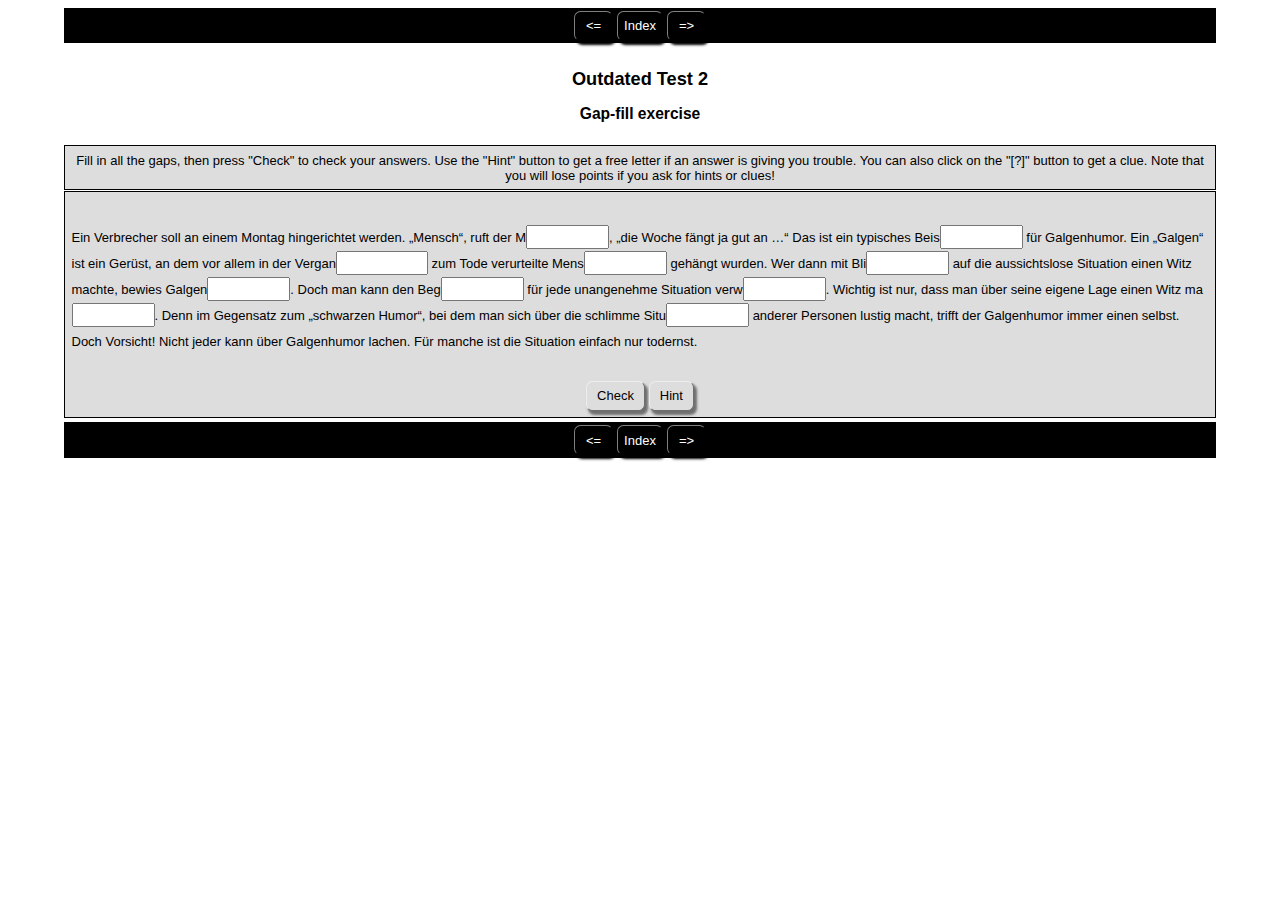
<file: bsp_quiz_2.htm>
<!DOCTYPE html>
<html xmlns="http://www.w3.org/1999/xhtml" lang="en" xml:lang="en" prefix="dc: http://purl.org/dc/elements/1.1/">
<head><meta name="author" content="Created with Hot Potatoes by Half-Baked Software, registered to SpamOniichan."/><meta name="keywords" content="Hot Potatoes, Hot Potatoes, Half-Baked Software, Windows, University of Victoria"/>
<meta http-equiv="Content-Type" content="text/html; charset=UTF-8"/>

<meta name="dc:creator" content="SpamOniichan" />
<meta name="dc:title" content="Outdated Test 2" />



<title>
Outdated Test 2
</title>

<!-- Made with executable version 7.0 Release 3 Build 0 -->

<!-- The following insertion allows you to add your own code directly to this head tag from the configuration screen -->



<style>


/* This is the CSS stylesheet used in the exercise. */
/* Elements in square brackets are replaced by data based on configuration settings when the exercise is built. */

/* BeginCorePageCSS */

/* Made with executable version 7.0 Release 3 Build 0 */



/* CSS variables for colours. */
:root{
	--strFontFace:       arial,helvetica,sans-serif;
	--strFontSize:       small;
	--strTextColor:      #000000;
	--strTitleColor:     #000000;

	--strFuncLightColor: #eeeeee;
	--strFuncShadeColor: #6e6e6e;
	--strLinkColor:      #0000ff;
	--strVLinkColor:     #ff00ff;
	
	--strNavBarColor:    #000000;
	--strNavLightColor:  #7f7f7f;
	--strNavShadeColor:  #000000;
	--strNavTextColor:   #ffffff;
	
	--strPageBGColor:    #ffffff;
	--strExBGColor:      #dddddd;
}

body{
	font-family: var(--strFontFace);
	background-color: var(--strPageBGColor);
	color: var(--strTextColor);
 
	margin-right: 5%;
	margin-left: 5%;
	font-size: var(--strFontSize);
	padding-bottom: 0.5em;
}

p{
	text-align: left;
	margin: 0px;
	font-size: 1em;
}

table,div,span,td{
	font-size: 1em;
	color: var(--strTextColor);
}

div.Titles{
	padding: 0.5em;;
	text-align: center;
	color: var(--strTitleColor);
}

button{
	font-family: var(--strFontFace);
	font-size: 1em;
	display: inline;
}

.ExerciseTitle{
	font-size: 140%;
	color: var(--strTitleColor);
}

.ExerciseSubtitle{
	font-size: 120%;
	color: var(--strTitleColor);
}

div.StdDiv, div.ExerciseContainer, div.ReadingContainer{
	background-color: var(--strExBGColor);
	text-align: center;
	font-size: 1em;
	color: var(--strTextColor);
	padding: 0.5em;
	border-style: solid;
	border-width: 1px 1px 1px 1px;
	border-color: var(--strTextColor);
	margin-bottom: 1px;
}

div.ReadingContainer, div.ExerciseContainer{
	min-width: 15em;
	flex-grow: 1;
	flex-basis: 0;
	margin: 1px;
}

div#ContainerDiv{
	margin: -1px;
	padding: 0;
	border: none;
	display: flex;
	flex-direction: row;
	flex-wrap: wrap;
	justify-content: space-between;
}

/* EndCorePageCSS */

.RTLText{
	text-align: right;
	font-size: 150%;
	direction: rtl;
	font-family: "Simplified Arabic", "Traditional Arabic", "Times New Roman", var(--strFontFace); 
}

.CentredRTLText{
	text-align: center;
	font-size: 150%;
	direction: rtl;
	font-family: "Simplified Arabic", "Traditional Arabic", "Times New Roman", var(--strFontFace); 
}

button p.RTLText{
	text-align: center;
}

.RTLGapBox{
	text-align: right;
	font-size: 150%;
	direction: rtl;
	font-family: "Times New Roman", var(--strFontFace);
}

.Guess{
	font-weight: bold;
}

.CorrectAnswer{
	font-weight: bold;
}

div#Timer{
	padding: 0.25em;
	margin-left: auto;
	margin-right: auto;
	text-align: center;
	color: var(--strTitleColor);
}

span#TimerText{
	padding: 0.25em;
	border-width: 1px;
	border-style: solid;
	font-weight: bold;
	display: none;
	color: var(--strTitleColor);
}



.FeedbackText, .FeedbackText span.CorrectAnswer, .FeedbackText span.Guess, .FeedbackText span.Answer{
	color: var(--strTitleColor);
}

.LeftItem{
	font-size: 1em;
	color: var(--strTextColor);
	text-align: left;
}

.RightItem{
	font-weight: bold;
	font-size: 1em;
	color: var(--strTextColor);
	text-align: left;
}


input, textarea{
	font-family: var(--strFontFace);
	font-size: 120%;
}

select{
	font-size: 1em;
}

div.Feedback {
	background-color: var(--strPageBGColor);
	left: 33%;
	width: 34%;
	top: 33%;
	z-index: 1;
	border-style: solid;
	border-width: 1px;
	padding: 5px;
	text-align: center;
	color: var(--strTitleColor);
	position: absolute;
	display: none;
	font-size: 1em;
}




div.ExerciseDiv{
	color: var(--strTextColor);
}

/* JMatch standard output table. */
table.MatchTable{
	margin: 2em auto; 
	border-width: 0;
}

/* JMatch flashcard styles */
table.FlashcardTable{
	background-color: transparent;
	color: var(--strTextColor);
	border-color: var(--strTextColor);
	margin-left: auto;
	margin-right: auto;
	margin-top: 2em;
	margin-bottom: 2em;
	/*width: 90%;*/
	position: relative;
	text-align: center;
	padding: 0px;
}

table.FlashcardTable tr{
	border-style: none;
	margin: 0px;
	padding: 0px;
	background-color: var(--strExBGColor);
}

table.FlashcardTable td.Showing{
	font-size: 140%;
	text-align: center;
	width: 50%;
	display: table-cell;
	padding: 2em;
	margin: 0px;
	border-style: solid;
	border-width: 1px;
	border-radius: 0.5em;
	color: var(--strTextColor);
	box-shadow: 0.2em 0.3em 0.2em var(--strNavShadeColor);
	background-color: var(--strPageBGColor);
}

table.FlashcardTable td.Hidden{
	display: none;
}

/* JMix styles */
div.JMixDrag, div.JMatchDrag{
	padding: 0;
	background-color: var(--strPageBGColor);
	border-style: none;
}

div#GuessDiv{
	padding: 0.5em;
	margin-bottom: 2em;
}

div#SegmentDiv{
	margin-top: 2em;
	margin-bottom: 2em;
	text-align: center;
}

a.ExSegment{
	font-size: 120%;
	font-weight: bold;
	text-decoration: none;
	color: var(--strTextColor);
	display: inline-block;
	padding: 0.5em;
	border: solid 1pt gray;
	margin-bottom: 0.5em;
}

span.RemainingWordList{
	font-style: italic;
}

div.DropLine {
	position: absolute;
	text-align: left;
	border-bottom-style: solid;
	border-bottom-width: 1px;
	border-bottom-color: var(--strTitleColor);
	width: 80%;
	left: 10%;
}

/* JCloze styles */

.ClozeWordList{
	text-align: center;
	font-weight: bold;
}

div.ClozeBody{
	text-align: left;
	margin-top: 2em;
	margin-bottom: 2em;
	line-height: 2.0
}

span.GapSpan{
	font-weight: bold;
}

/* JCross styles */

table.CrosswordGrid{
	margin: auto auto 1em auto;
	border-collapse: collapse;
	padding: 0px;
	background-color: #000000;
}

table.CrosswordGrid tbody tr td{
	width: 1.5em;
	height: 1.5em;
	text-align: center;
	vertical-align: middle;
	font-size: 140%;
	padding: 1px;
	margin: 0px;
	border-style: solid;
	border-width: 1px;
	border-color: #000000;
	color: #000000;
}

table.CrosswordGrid span{
	color: #000000;
}

table.CrosswordGrid td.BlankCell{
	background-color: #000000;
	color: #000000;
}

table.CrosswordGrid td.LetterOnlyCell{
	text-align: center;
	vertical-align: middle;
	background-color: #ffffff;
	color: #000000;
	font-weight: bold;
}

table.CrosswordGrid td.NumLetterCell{
	text-align: left;
	vertical-align: top;
	background-color: #ffffff;
	color: #000000;
	padding: 1px;
	font-weight: bold;
}

.NumLetterCellText{
	cursor: pointer;
	color: #000000;
}

.GridNum{
	vertical-align: super;
	font-size: 66%;
	font-weight: bold;
	text-decoration: none;
	color: #000000;
}

.GridNum:hover, .GridNum:visited{
	color: #000000;
}

table#Clues{
	margin: auto;
	vertical-align: top;
}

table#Clues td{
	vertical-align: top;
}

table.ClueList{
  margin: auto;
}

td.ClueNum{
	text-align: right;
	font-weight: bold;
	vertical-align: top;
}

td.Clue{
	text-align: left;
}

div#ClueEntry{
	text-align: left;
	margin-bottom: 1em;
}

/* Keypad styles */

div.Keypad{
	text-align: center;
	display: none; /* initially hidden, shown if needed */
	margin-bottom: 0.5em;
}

div.Keypad button{
	font-family: var(--strFontFace);
	font-size: 120%;
	background-color: #ffffff;
	color: #000000;
	width: 2em;
	border-style: solid;
	border-width: 1px;
	border-radius: 0.5em;
	color: var(--strTextColor);
	box-shadow: 0.2em 0.3em 0.2em var(--strTextColor);
}

/* JQuiz styles */

div.QuestionNavigation{
	text-align: center;
}

.QNum{
	margin: 0em 1em 0.5em 1em;
	font-weight: bold;
	vertical-align: middle;
}

textarea{
	font-family: var(--strFontFace);
}

.QuestionText{
	text-align: left;
	margin: 0px;
	font-size: 1em;
}

.Answer{
	font-size: 120%;
}

.PartialAnswer{
	font-size: 120%;
	letter-spacing: 0.1em;
	color: var(--strTitleColor);
}

.Highlight{
	color: #000000;
	background-color: #ffff00;
	font-weight: bold;
	font-size: 120%;
}

ol.QuizQuestions{
	text-align: left;
	list-style-type: none;
}

li.QuizQuestion{
	padding: 1em;
	border-style: solid;
	border-width: 0px 0px 1px 0px;
}

ol.MCAnswers{
	text-align: left;
	list-style-type: upper-alpha;
	padding: 1em;
}

ol.MCAnswers li{
	margin-bottom: 1em;
}

ol.MSelAnswers{
	text-align: left;
	list-style-type: lower-alpha;
	padding: 1em;
}

div.ShortAnswer{
	padding: 1em;
}

.FuncButton {
	border-style: solid;
	border-radius: 0.5em;
	padding: 0.5em;
	min-width: 3em;

	border-left-color: var(--strFuncLightColor);
	border-top-color: var(--strFuncLightColor);
	border-right-color: var(--strFuncShadeColor);
	border-bottom-color: var(--strFuncShadeColor);
	color: var(--strTextColor);
	background-color: var(--strExBGColor);

	border-width: 1pt;
	cursor: pointer;	
	box-shadow: 0.2em 0.3em 0.2em var(--strFuncShadeColor);
}

.FuncButton:active {
	box-shadow: none;
}

.FuncButton:hover{
	color: var(--strExBGColor);
	background-color: var(--strTextColor);
}

/*BeginNavBarStyle*/

div.NavButtonBar{
	background-color: var(--strNavBarColor);
	text-align: center;
	margin: 0.25rem 0;
	clear: both;
	font-size: 1em;
	padding: 0.2em;
	box-sizing: border-box;
}

.NavButton {
	border-style: solid;
	border-radius: 0.5em;
	padding: 0.5em;
	min-width: 3em;
	
	border-left-color: var(--strNavLightColor);
	border-top-color: var(--strNavLightColor);
	border-right-color: var(--strNavShadeColor);
	border-bottom-color: var(--strNavShadeColor); 
	background-color: var(--strNavBarColor);
	color: var(--strNavTextColor);

	border-width: 1pt;
	cursor: pointer;	
	box-shadow: 0.2em 0.3em 0.2em var(--strNavShadeColor);
}

.NavButton:active {
	box-shadow: none;
}

.NavButton:hover{
	color: var(--strNavBarColor);
	background-color: var(--strNavTextColor);
}

/*EndNavBarStyle*/

a{
	color: var(--strLinkColor);
}

a:visited{
	color: var(--strVLinkColor);
}

a:hover{
	color: var(--strLinkColor);
}

div.CardStyle {
	position: absolute;
	font-family: var(--strFontFace);
	font-size: 1em;
	border-style: solid;
	border-radius: 0.5em;
	padding: 0.5em;
	min-width: 2em;
	border-width: 1pt;
	color: var(--strTextColor);
	box-shadow: 0.2em 0.3em 0.2em var(--strTextColor);
	background-color: var(--strExBGColor);
	left: -50px;
	top: -50px;
	overflow: visible;
	touch-action: none;
	user-select: none;
	box-sizing: border-box;
}

div.CardStyleCentered{
	text-align: center;
}

.rtl{
	text-align: right;
	font-size: 140%;
}


</style>

<script>

//<![CDATA[






//CODE FOR HANDLING NAV BUTTONS AND FUNCTION BUTTONS

function FocusAButton(){
	if (document.getElementById('CheckButton1') != null){
		document.getElementById('CheckButton1').focus();
	}
	else{
		if (document.getElementById('CheckButton2') != null){
			document.getElementById('CheckButton2').focus();
		}
		else{
			document.getElementsByTagName('button')[0].focus();
		}
	}
}




//CODE FOR HANDLING DISPLAY OF POPUP FEEDBACK BOX

var topZ = 1000;

function ShowMessage(Feedback){
	var Output = Feedback + '<br /><br />';
	document.getElementById('FeedbackContent').innerHTML = Output;
	var FDiv = document.getElementById('FeedbackDiv');
	topZ++;
	FDiv.style.zIndex = topZ;
	FDiv.style.top = TopSettingWithScrollOffset(30) + 'px';

	FDiv.style.display = 'block';

	ShowElements(false, 'input');
	ShowElements(false, 'select');
	ShowElements(false, 'object');
	ShowElements(true, 'object', 'FeedbackContent');

//Focus the OK button
	setTimeout("document.getElementById('FeedbackOKButton').focus()", 50);
	
//
}

function ShowElements(Show, TagName, ContainerToReverse){
// added third argument to allow objects in the feedback box to appear
//IE bug -- hide all the form elements that will show through the popup
//FF on Mac bug : doesn't redisplay objects whose visibility is set to visible
//unless the object's display property is changed

	//get container object (by Id passed in, or use document otherwise)
	TopNode = document.getElementById(ContainerToReverse);
	var Els;
	if (TopNode != null) {
		Els = TopNode.getElementsByTagName(TagName);
	} else {
		Els = document.getElementsByTagName(TagName);
	}

	for (var i=0; i<Els.length; i++){
		if (TagName == "object") {
			//manipulate object elements in all browsers
			if (Show == true){
				Els[i].style.visibility = 'visible';
			}
			else{
				Els[i].style.visibility = 'hidden';
			}
		} 
	}
}



function HideFeedback(){
	document.getElementById('FeedbackDiv').style.display = 'none';
	ShowElements(true, 'input');
	ShowElements(true, 'select');
	ShowElements(true, 'object');
}


//GENERAL UTILITY FUNCTIONS AND VARIABLES

//PAGE DIMENSION FUNCTIONS
function PageDim(){
//Get the page width and height
	this.W = 600;
	this.H = 400;
	this.W = document.getElementsByTagName('body')[0].offsetWidth;
	this.H = document.getElementsByTagName('body')[0].offsetHeight;
}

var pg = null;

function GetPageXY(El) {
	var XY = {x: 0, y: 0};
	while(El){
		XY.x += El.offsetLeft;
		XY.y += El.offsetTop;
		El = El.offsetParent;
	}
	return XY;
}

function GetScrollTop(){
	if (typeof(window.pageYOffset) == 'number'){
		return window.pageYOffset;
	}
	else{
		if ((document.body)&&(document.body.scrollTop)){
			return document.body.scrollTop;
		}
		else{
			if ((document.documentElement)&&(document.documentElement.scrollTop)){
				return document.documentElement.scrollTop;
			}
			else{
				return 0;
			}
		}
	}
}

function GetViewportHeight(){
	if (typeof window.innerHeight != 'undefined'){
		return window.innerHeight;
	}
	else{
		if (((typeof document.documentElement != 'undefined')&&(typeof document.documentElement.clientHeight !=
     'undefined'))&&(document.documentElement.clientHeight != 0)){
			return document.documentElement.clientHeight;
		}
		else{
			return document.getElementsByTagName('body')[0].clientHeight;
		}
	}
}

function TopSettingWithScrollOffset(TopPercent){
	var T = Math.floor(GetViewportHeight() * (TopPercent/100));
	return GetScrollTop() + T; 
}

//CODE FOR AVOIDING LOSS OF DATA WHEN BACKSPACE KEY INVOKES history.back()
var InTextBox = false;

function SuppressBackspace(e){ 
	if (InTextBox == true){return;}
	thisKey = e.keyCode;

	var Suppress = false;

	if (thisKey == 8) {
		Suppress = true;
		e.preventDefault();
	}
}

window.addEventListener('keypress',SuppressBackspace,false);

function ReduceItems(InArray, ReduceToSize){
	var ItemToDump=0;
	var j=0;
	while (InArray.length > ReduceToSize){
		ItemToDump = Math.floor(InArray.length*Math.random());
		InArray.splice(ItemToDump, 1);
	}
}

function Shuffle(InArray){
	var Num;
	var Temp = new Array();
	var Len = InArray.length;

	var j = Len;

	for (var i=0; i<Len; i++){
		Temp[i] = InArray[i];
	}

	for (i=0; i<Len; i++){
		Num = Math.floor(j  *  Math.random());
		InArray[i] = Temp[Num];

		for (var k=Num; k < (j-1); k++) {
			Temp[k] = Temp[k+1];
		}
		j--;
	}
	return InArray;
}

function WriteToInstructions(Feedback) {
	document.getElementById('InstructionsDiv').innerHTML = Feedback;

}




function EscapeDoubleQuotes(InString){
	return InString.replace(/"/g, '&quot;')
}

function TrimString(InString){
        var x = 0;

        if (InString.length != 0) {
                while ((InString.charAt(InString.length - 1) == '\u0020') || (InString.charAt(InString.length - 1) == '\u000A') || (InString.charAt(InString.length - 1) == '\u000D')){
                        InString = InString.substring(0, InString.length - 1)
                }

                while ((InString.charAt(0) == '\u0020') || (InString.charAt(0) == '\u000A') || (InString.charAt(0) == '\u000D')){
                        InString = InString.substring(1, InString.length)
                }

                while (InString.indexOf('  ') != -1) {
                        x = InString.indexOf('  ')
                        InString = InString.substring(0, x) + InString.substring(x+1, InString.length)
                 }

                return InString;
        }

        else {
                return '';
        }
}

function FindLongest(InArray){
	if (InArray.length < 1){return -1;}

	var Longest = 0;
	for (var i=1; i<InArray.length; i++){
		if (InArray[i].length > InArray[Longest].length){
			Longest = i;
		}
	}
	return Longest;
}

//SELECTION OBJECT FOR TYPING WITH KEYPAD
var selObj = null;
            
SelObj = function(box){
	this.box = box;
	this.selStart = this.box.selectionStart;
	this.selEnd = this.box.selectionEnd;
	this.selText = this.box.value.substring(this.selStart, this.selEnd);
	return this;
}

function setSelText(newText){
	var caretPos = this.selStart + newText.length;
	var newValue = this.box.value.substring(0, this.selStart);
	newValue += newText;
	newValue += this.box.value.substring(this.selEnd, this.box.value.length);
	this.box.value = newValue;
	this.box.setSelectionRange(caretPos, caretPos);
	this.box.focus();
}
SelObj.prototype.setSelText = setSelText;

function setSelSelectionRange(start, end){
	this.box.setSelectionRange(start, end);
}
SelObj.prototype.setSelSelectionRange = setSelSelectionRange;

//UNICODE CHARACTER FUNCTIONS
function IsCombiningDiacritic(CharNum){
	var Result = (((CharNum >= 0x0300)&&(CharNum <= 0x370))||((CharNum >= 0x20d0)&&(CharNum <= 0x20ff)));
	Result = Result || (((CharNum >= 0x3099)&&(CharNum <= 0x309a))||((CharNum >= 0xfe20)&&(CharNum <= 0xfe23)));
	return Result;
}

function IsCJK(CharNum){
	return ((CharNum >= 0x3000)&&(CharNum < 0xd800));
}

//SETUP FUNCTIONS
//BROWSER WILL REFILL TEXT BOXES FROM CACHE IF NOT PREVENTED
function ClearTextBoxes(){
	var NList = document.getElementsByTagName('input');
	for (var i=0; i<NList.length; i++){
		if ((NList[i].id.indexOf('Guess') > -1)||(NList[i].id.indexOf('Gap') > -1)){
			NList[i].value = '';
		}
		if (NList[i].id.indexOf('Chk') > -1){
			NList[i].checked = '';
		}
	}
}







//JCLOZE CORE JAVASCRIPT CODE

function ItemState(){
	this.ClueGiven = false;
	this.HintsAndChecks = 0;
	this.MatchedAnswerLength = 0;
	this.ItemScore = 0;
	this.AnsweredCorrectly = false;
	this.Guesses = new Array();
	return this;
}

var Feedback = '';
var Correct = 'Correct! Well done.';
var Incorrect = 'Some of your answers are incorrect. Incorrect answers have been left in place for you to change.'; 
var GiveHint = 'The next correct letter has been added to the answer.';
var CaseSensitive = false;
var YourScoreIs = 'Your score is ';
var Finished = false;
var Locked = false;
var Score = 0;
var CurrentWord = 0;
var Guesses = '';
var TimeOver = false;

I = new Array();

I[0] = new Array();
I[0][1] = new Array();
I[0][1][0] = new Array();
I[0][1][0][0] = '\u0061\u006E\u006E';
I[0][2]='';

I[1] = new Array();
I[1][1] = new Array();
I[1][1][0] = new Array();
I[1][1][0][0] = '\u0070\u0069\u0065\u006C';
I[1][2]='';

I[2] = new Array();
I[2][1] = new Array();
I[2][1][0] = new Array();
I[2][1][0][0] = '\u0067\u0065\u006E\u0068\u0065\u0069\u0074';
I[2][2]='';

I[3] = new Array();
I[3][1] = new Array();
I[3][1][0] = new Array();
I[3][1][0][0] = '\u0063\u0068\u0065\u006E';
I[3][2]='';

I[4] = new Array();
I[4][1] = new Array();
I[4][1][0] = new Array();
I[4][1][0][0] = '\u0063\u006B';
I[4][2]='';

I[5] = new Array();
I[5][1] = new Array();
I[5][1][0] = new Array();
I[5][1][0][0] = '\u0068\u0075\u006D\u006F\u0072';
I[5][2]='';

I[6] = new Array();
I[6][1] = new Array();
I[6][1][0] = new Array();
I[6][1][0][0] = '\u0072\u0069\u0066\u0066';
I[6][2]='';

I[7] = new Array();
I[7][1] = new Array();
I[7][1][0] = new Array();
I[7][1][0][0] = '\u0065\u006E\u0064\u0065\u006E';
I[7][2]='';

I[8] = new Array();
I[8][1] = new Array();
I[8][1][0] = new Array();
I[8][1][0][0] = '\u0063\u0068\u0074';
I[8][2]='';

I[9] = new Array();
I[9][1] = new Array();
I[9][1][0] = new Array();
I[9][1][0][0] = '\u0061\u0074\u0069\u006F\u006E';
I[9][2]='';


State = new Array();

function StartUp(){
//Show a keypad if there is one	(added bugfix for 6.0.4.12)
	if (document.getElementById('CharacterKeypad') != null){
		document.getElementById('CharacterKeypad').style.display = 'block';
	}
	






	var i = 0;

	State.length = 0;
	for (i=0; i<I.length; i++){
		State[i] = new ItemState();
	}
	
	ClearTextBoxes();
	


}

function ShowClue(ItemNum){
	if (Locked == true){return;}
	State[ItemNum].ClueGiven = true;
	ShowMessage(I[ItemNum][2]);
}

function SaveCurrentAnswers(){
	var Ans = '';
	for (var i=0; i<I.length; i++){
		Ans = GetGapValue(i);
		if ((Ans.length > 0)&&(Ans != State[i].Guesses[State[i].Guesses.length-1])){
			State[i].Guesses[State[i].Guesses.length] = Ans;
		}
	}
}

function CompileGuesses(){
	var F = document.getElementById('store');
	if (F != null){
		var Temp = '<?xml version="1.0"?><hpnetresult><fields>';
		var GapLabel = '';
		for (var i=0; i<State.length; i++){
			GapLabel = 'Gap ' + (i+1).toString();
			Temp += '<field><fieldname>' + GapLabel + '</fieldname>';
			Temp += '<fieldtype>student-responses</fieldtype><fieldlabel>' + GapLabel + '</fieldlabel>';
			Temp += '<fieldlabelid>JClozeStudentResponses</fieldlabelid><fielddata>';
			for (var j=0; j<State[i].Guesses.length; j++){
				if (j>0){Temp += '| ';}
				Temp += State[i].Guesses[j] + ' ';	
			}	
  		Temp += '</fielddata></field>';
		}
		Temp += '</fields></hpnetresult>';
		Detail = Temp;
	}
}

function CheckAnswers(){
	if (Locked == true){return;}
	SaveCurrentAnswers();
	var AllCorrect = true;

//Check each answer
	for (var i = 0; i<I.length; i++){

		if (State[i].AnsweredCorrectly == false){
//If it's right, calculate its score
			if (CheckAnswer(i, true) > -1){
				var TotalChars = GetGapValue(i).length;
				State[i].ItemScore = (TotalChars-State[i].HintsAndChecks)/TotalChars;
				if (State[i].ClueGiven == true){State[i].ItemScore /= 2;}
				if (State[i].ItemScore <0 ){State[i].ItemScore = 0;}
				State[i].AnsweredCorrectly = true;
//Drop the correct answer into the page, replacing the text box
				SetCorrectAnswer(i, GetGapValue(i));
			}
			else{
//Otherwise, increment the hints for this item, as a penalty
				State[i].HintsAndChecks++;

//then set the flag
				AllCorrect = false;
			}
		}
	}

//Calculate the total score
	var TotalScore = 0;
	for (i=0; i<State.length; i++){
		TotalScore += State[i].ItemScore;
	}
	TotalScore = Math.floor((TotalScore * 100)/I.length);

//Compile the output
	Output = '';

	if (AllCorrect == true){
		Output = Correct + '<br />';
	}

	Output += YourScoreIs + ' ' + TotalScore + '%.<br />';
	if (AllCorrect == false){
		Output += Incorrect;
	}
	ShowMessage(Output);
	setTimeout('WriteToInstructions(Output)', 50);
	
	Score = TotalScore;
	CompileGuesses();
	
	if ((AllCorrect == true)||(Finished == true)){
	


		TimeOver = true;
		Locked = true;
		Finished = true;
	}

}

function TrackFocus(BoxNumber){
	CurrentWord = BoxNumber;
	InTextBox = true;
}

function LeaveGap(){
	InTextBox = false;
}

function CheckBeginning(Guess, Answer){
	var OutString = '';
	var i = 0;
	var UpperGuess = '';
	var UpperAnswer = '';

	if (CaseSensitive == false) {
		UpperGuess = Guess.toUpperCase();
		UpperAnswer = Answer.toUpperCase();
	}
	else {
		UpperGuess = Guess;
		UpperAnswer = Answer;
	}

	while (UpperGuess.charAt(i) == UpperAnswer.charAt(i)) {
		OutString += Guess.charAt(i);
		i++;
	}
	OutString += Answer.charAt(i);
	return OutString;
}

function GetGapValue(GNum){
	var RetVal = '';
	if ((GNum<0)||(GNum>=I.length)){return RetVal;}
	if (document.getElementById('Gap' + GNum) != null){
		RetVal = document.getElementById('Gap' + GNum).value;
		RetVal = TrimString(RetVal);
	}
	else{
		RetVal = State[GNum].Guesses[State[GNum].Guesses.length-1];
	}
	return RetVal;
}

function SetGapValue(GNum, Val){
	if ((GNum<0)||(GNum>=I.length)){return;}
	if (document.getElementById('Gap' + GNum) != null){
		document.getElementById('Gap' + GNum).value = Val;
		document.getElementById('Gap' + GNum).focus();
	}
}

function SetCorrectAnswer(GNum, Val){
	if ((GNum<0)||(GNum>=I.length)){return;}
	if (document.getElementById('GapSpan' + GNum) != null){
		document.getElementById('GapSpan' + GNum).innerHTML = Val;
	}
}

function FindCurrent() {
	var x = 0;
	FoundCurrent = -1;

//Test the current word:
//If its state is not set to already correct, check the word.
	if (State[CurrentWord].AnsweredCorrectly == false){
		if (CheckAnswer(CurrentWord, false) < 0){
			return CurrentWord;
		}
	}
	
	x=CurrentWord + 1;
	while (x<I.length){
		if (State[x].AnsweredCorrectly == false){
			if (CheckAnswer(x, false) < 0){
				return x;
			}
		}
	x++;	
	}

	x = 0;
	while (x<CurrentWord){
		if (State[x].AnsweredCorrectly == false){
			if (CheckAnswer(x, false) < 0){
				return x;
			}
		}
	x++;	
	}
	return FoundCurrent;
}

function CheckAnswer(GapNum, MarkAnswer){
	var Guess = GetGapValue(GapNum);
	var UpperGuess = '';
	var UpperAnswer = '';
	if (CaseSensitive == false){
		UpperGuess = Guess.toUpperCase();
	}
	else{
		UpperGuess = Guess;
	}
	var Match = -1;
	for (var i = 0; i<I[GapNum][1].length; i++){
		if (CaseSensitive == false){
			UpperAnswer = I[GapNum][1][i][0].toUpperCase();
		}
		else{
			UpperAnswer = I[GapNum][1][i][0];
		}
		if (TrimString(UpperGuess) == UpperAnswer){
			Match = i;
			if (MarkAnswer == true){
				State[GapNum].AnsweredCorrectly = true;
			}
		}
	}
	return Match;
}

function GetHint(GapNum){
	Guess = GetGapValue(GapNum);

	if (CheckAnswer(GapNum, false) > -1){return ''}
	RightBits = new Array();
	for (var i=0; i<I[GapNum][1].length; i++){
		RightBits[i] = CheckBeginning(Guess, I[GapNum][1][i][0]);
	}
	var RightOne = FindLongest(RightBits);
	var Result = I[GapNum][1][RightOne][0].substring(0,RightBits[RightOne].length);
//Add another char if the last one is a space
	if (Result.charAt(Result.length-1) == ' '){
		Result = I[GapNum][1][RightOne][0].substring(0,RightBits[RightOne].length+1);
	}
	return Result;
}

function ShowHint(){
	if (document.getElementById('FeedbackDiv').style.display == 'block'){return;}
	if (Locked == true){return;}
	var CurrGap = FindCurrent();
	if (CurrGap < 0){return;}

	var HintString = GetHint(CurrGap);

	if (HintString.length > 0){
		SetGapValue(CurrGap, HintString);
		State[CurrGap].HintsAndChecks += 1;
	}
	ShowMessage(GiveHint);
}

function TypeChars(Chars){
	var CurrGap = FindCurrent();
	if (CurrGap < 0){return;}
	var box = document.getElementById('Gap' + CurrGap);

	if (box != null){
		var selObj = SelObj(box);
		selObj.setSelText(Chars);
	}
}








//-->

//]]>

</script>


</head>

<body onload="StartUp()" id="TheBody" >

<!-- BeginTopNavButtons -->


<div class="NavButtonBar" id="TopNavBar">


<button class="NavButton" onclick="history.back(); return false;">&lt;=</button>



<button class="NavButton" onclick="location='index.htm'; return false;"> Index </button>



<button class="NavButton" onclick="location='index.htm'; return false;">=&gt;</button>


</div>



<!-- EndTopNavButtons -->

<div class="Titles">
	<h2 class="ExerciseTitle">Outdated Test 2</h2>

	<h3 class="ExerciseSubtitle">Gap-fill exercise</h3>



</div>

<div id="InstructionsDiv" class="StdDiv">
	<div id="Instructions">Fill in all the gaps, then press "Check" to check your answers. Use the "Hint" button to get a free letter if an answer is giving you trouble. You can also click on the "[?]" button to get a clue. Note that you will lose points if you ask for hints or clues!</div>
</div>


<div id="ContainerDiv">



<div class="ExerciseContainer">






<!-- These top buttons hidden; reveal if required -->
<!--
<button id="CheckButton1" class="FuncButton" onclick="CheckAnswers()">&#160;Check&#160;</button>


<button class="FuncButton" onclick="ShowHint()">&#160;Hint&#160;</button>


 -->
 
<div id="ClozeDiv">
<form id="Cloze" method="post" autocomplete="off" onsubmit="return false;">
<div class="ClozeBody">
Ein Verbrecher soll an einem Montag hingerichtet werden. &#x201E;Mensch&#x201C;, ruft der M<span class="GapSpan" id="GapSpan0"><input type="text" autocomplete="off" id="Gap0" onfocus="TrackFocus(0)" onblur="LeaveGap()" class="GapBox" size="6"/></span>, &#x201E;die Woche f&#x00E4;ngt ja gut an &#x2026;&#x201C; Das ist ein typisches Beis<span class="GapSpan" id="GapSpan1"><input type="text" autocomplete="off" id="Gap1" onfocus="TrackFocus(1)" onblur="LeaveGap()" class="GapBox" size="6"/></span> f&#x00FC;r Galgenhumor. Ein &#x201E;Galgen&#x201C; ist ein Ger&#x00FC;st, an dem vor allem in der Vergan<span class="GapSpan" id="GapSpan2"><input type="text" autocomplete="off" id="Gap2" onfocus="TrackFocus(2)" onblur="LeaveGap()" class="GapBox" size="7"/></span> zum Tode verurteilte Mens<span class="GapSpan" id="GapSpan3"><input type="text" autocomplete="off" id="Gap3" onfocus="TrackFocus(3)" onblur="LeaveGap()" class="GapBox" size="6"/></span> geh&#x00E4;ngt wurden. Wer dann mit Bli<span class="GapSpan" id="GapSpan4"><input type="text" autocomplete="off" id="Gap4" onfocus="TrackFocus(4)" onblur="LeaveGap()" class="GapBox" size="6"/></span> auf die aussichtslose Situation einen Witz machte, bewies Galgen<span class="GapSpan" id="GapSpan5"><input type="text" autocomplete="off" id="Gap5" onfocus="TrackFocus(5)" onblur="LeaveGap()" class="GapBox" size="6"/></span>. Doch man kann den Beg<span class="GapSpan" id="GapSpan6"><input type="text" autocomplete="off" id="Gap6" onfocus="TrackFocus(6)" onblur="LeaveGap()" class="GapBox" size="6"/></span> f&#x00FC;r jede unangenehme Situation verw<span class="GapSpan" id="GapSpan7"><input type="text" autocomplete="off" id="Gap7" onfocus="TrackFocus(7)" onblur="LeaveGap()" class="GapBox" size="6"/></span>. Wichtig ist nur, dass man &#x00FC;ber seine eigene Lage einen Witz ma<span class="GapSpan" id="GapSpan8"><input type="text" autocomplete="off" id="Gap8" onfocus="TrackFocus(8)" onblur="LeaveGap()" class="GapBox" size="6"/></span>. Denn im Gegensatz zum &#x201E;schwarzen Humor&#x201C;, bei dem man sich &#x00FC;ber die schlimme Situ<span class="GapSpan" id="GapSpan9"><input type="text" autocomplete="off" id="Gap9" onfocus="TrackFocus(9)" onblur="LeaveGap()" class="GapBox" size="6"/></span> anderer Personen lustig macht, trifft der Galgenhumor immer einen selbst. Doch Vorsicht! Nicht jeder kann &#x00FC;ber Galgenhumor lachen. F&#x00FC;r manche ist die Situation einfach nur todernst.
</div>
</form>
</div>



<button id="CheckButton2" class="FuncButton" onclick="CheckAnswers()">&#160;Check&#160;</button>


<button class="FuncButton" onclick="ShowHint()">&#160;Hint&#160;</button>


</div>

</div>


<div class="Feedback" id="FeedbackDiv">
<div class="FeedbackText" id="FeedbackContent"></div>
<button id="FeedbackOKButton" class="FuncButton" onclick="HideFeedback(); return false;">&#160;OK&#160;</button>
</div>

<!-- BeginBottomNavButtons -->


<div class="NavButtonBar" id="BottomNavBar">


<button class="NavButton" onclick="history.back(); return false;">&lt;=</button>



<button class="NavButton" onclick="location='index.htm'; return false;"> Index </button>



<button class="NavButton" onclick="location='index.htm'; return false;">=&gt;</button>


</div>



<!-- EndBottomNavButtons -->

<!-- BeginSubmissionForm -->

<!-- EndSubmissionForm -->

</body>

</html>
</file>
<file: default.css>
:root{
    --mainColor:#343434;
    --secColor:#353839;
    
    --borderColor:#c1c1c1;

    --mainText:#f0f0f0;
    --secText:#d4d4d4;
}


html, body{
    padding: 0;
    margin: 0;
}

h1, h2, h3, h4, h5 ,h6, strong{
    color: var(--mainText);
    font-family: 'Cinzel', serif;
}

p, li, span, label, input, textarea{
    color: var(--mainText);
    font-family: 'Roboto Mono', monospace;
}

a{
    text-decoration: solid;
    color:#eeeeee
}

ul{
    list-style: none;
}

.s1{
    background-color: var(--mainColor);
    border-bottom: 1px solid var(--borderColor);
    overflow: auto;
}

.s2{
    background-color: var(--secColor);
    border-bottom: 1px solid var(--borderColor);
    overflow: auto;
}

.main-container{
    width: 1200px;
    margin: 0 auto;
}

.greeting-wrapper{
    display: grid;

    text-align: center;
    align-content: center;
    
    min-height: 10em;
}

.intro-wrapper{
    background-color: var(--secColor);
    border: 1px solid var(--borderColor);
    border-radius:5px 5px 5px 5px;

    -webkit-box-shadow: -4px -4px 8px -3px #000000; 
    box-shadow: -4px -4px 8px -3px #000000;

    display: grid;
    grid-template-columns: 1fr 1fr;
    grid-template-rows: 2.5em 20em;
    grid-template-areas: 
        'nav-wrapper nav-wrapper'
        'left-column right-column'
    ;
}

.nav-wrapper{
    background-color: #555859;
    grid-area: nav-wrapper;
    display: flex;
    justify-content: space-between;
    align-items: center;
    border-bottom: 1px solid var(--borderColor);
    border-radius:5px 5px 0 0;
}

.home-navigation{
    display: flex;
    padding: 10px;
}

#navigation{
    margin:0;
    padding: 5px;
}

#navigation li{
    display: inline-block;
    margin-right: 5px;
    margin-left: 5px;
    padding:0px;
}


.left-column{
    grid-area: left-column;
    display: grid;
    grid-template-rows: 0.2fr 1fr 0.2fr;
    padding-right: 15px;
    padding-left: 15px;
    align-content: center;
}

#profile-pic{
    display: block;
    margin: 0 auto;
    object-fit: cover;
    max-height: 10em;    
    border: 2px solid var(--borderColor);
}

.right-column{
    grid-area: right-column;
    display: grid;
    align-content: center;
}

#preview{
    padding: 15px;
    margin-right: 15px;
    text-align: center;
    position: relative;
}

.section-title{
    text-align: right;
}

.content-w-2-column{
    display: grid;
    grid-template-columns: 1fr 0.1fr 1fr;
    align-content: center;
    text-align: justify;

}

@media screen and (max-width: 1200px){
    .main-container{
        width: 95%
    }
}
</file>
